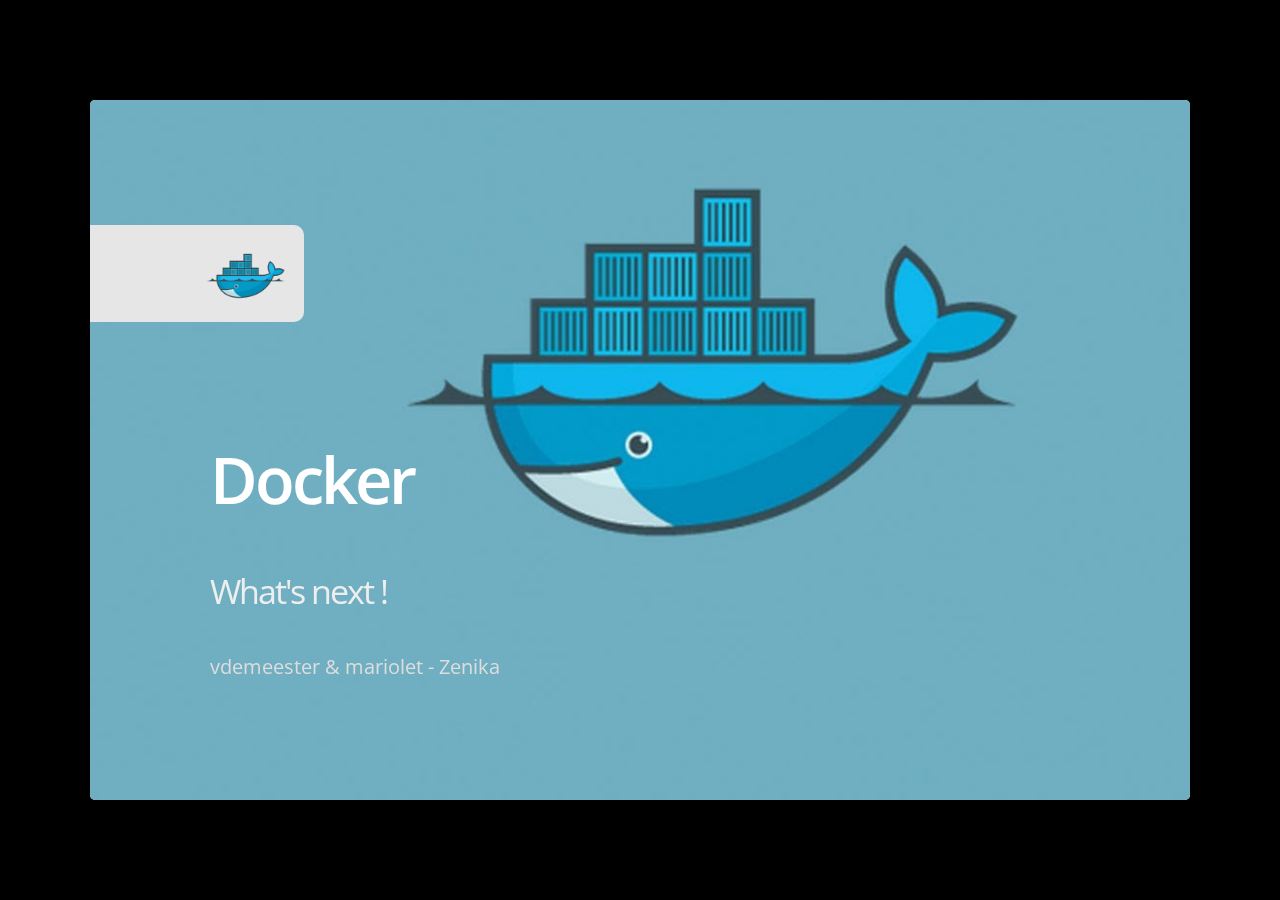
<file: index.html>
<!DOCTYPE html>
<html>
<head>
<title></title>
<!-- 2015-10-11 Sun 10:28 -->
<meta  charset="utf-8" />
<meta  htto-equiv="X-UA-Compatible" content="chrome=1" />
<meta  name="generator" content="Org-mode with org-ioslide" />
<meta  name="author" content="vdemeester &amp; mariolet" />


<!--<meta name="viewport" content="width=device-width, initial-scale=1.0, minimum-scale=1.0">-->
<!--<meta name="viewport" content="width=device-width, initial-scale=1.0">-->
<!--This one seems to work all the time, but really small on ipad-->
<!--<meta name="viewport" content="initial-scale=0.4">-->
<meta name="apple-mobile-web-app-capable" content="yes" />
<link rel="stylesheet" media="all" href="theme/css/default.css" />
<link rel="stylesheet" media="only screen and (max-device-width: 480px)" href="theme/css/phone.css" />
<link rel="stylesheet" media="all" href="theme/css/small-icon.css" />
<base target="_blank"> <!-- This amazingness opens all links in a new tab. -->
<script data-main="js/slides" src="js/require-1.0.8.min.js"></script>

   <script src="js/jquery-1.7.1.min.js" type="text/javascript"></script>

<script src="js/mathjax/MathJax.js?config=TeX-AMS-MML_HTMLorMML,local/local" type="text/javascript"></script>
</head>
<body style="opacity: 0">
<slides class="layout-widescreen">
<slide class="title-slide segue nobackground">
       <aside class="gdbar"><img src="images/docker_icon_trans.png"></aside>
       <!-- The content of this hgroup is replaced programmatically through the slide_config.json. -->
       <hgroup class="auto-fadein">
         <h1 data-config-title><!-- populated from slide_config.json --></h1>
         <h2 data-config-subtitle><!-- populated from slide_config.json --></h2>
         <p data-config-presenter><!-- populated from slide_config.json --></p>
       </hgroup>
    </slide>
  
</slide>
<slide id="sec-0-1"  >
<hgroup class="">
       <h2 class=" ">/Who</h2>
       <h3></h3>
       </hgroup>
<article class="" id="text-0-1">
<span style="text-align: right;float:right; display: block; width: 50%;">Docker maintainer<br/>certified trainer<br><span style="font-size: 2em;">🐳</span></span>


<div id="fig:me-contribs-fun" class="figure">
<p><img src="./images/me-contribs-fun.png" alt="me-contribs-fun.png" />
</p>
</div>


<ul>
<li>I'm a developer, devops, craftsman, factotum — <i>I 💓 &amp; work @Zenika</i>
</li>
<li>I 💓 GNU/Linux, Docker &amp; GNU/Emacs
</li>
<li>I 💓 Free-software !
</li>
<li>I 💓 <b>Java</b>, <b>Go</b>, Python and much more
</li>
<li>And I 💓 unicode, 🚴 &amp; 🚶
</li>
</ul>

<article class="flexbox vcenter">
<p>
🐸
</p>
</article>


</article>

</slide>

</slide>
<slide id="sec-1"  >
<hgroup class="">
       <h2 class=" ">Plan</h2>
       <h3></h3>
       </hgroup>
<article class="" id="text-1">
<ul>
<li>Présentation rapide de Docker
</li>
<li>Écosystème Docker
</li>
<li>Dive into plugins : volumes, network
</li>
<li>Notary &amp; content trust
</li>
<li>Open container foundation &amp; runC
</li>
<li>Docker Services (hub, projet orca, …)
</li>
<li>Windows port
</li>
</ul>

<article class="flexbox vcenter">
<p>
<b>😸 Démo all the thing 😸</b>
</p>
</article>


</article>

</slide>

</slide>
<slide id="sec-2" class=" segue dark quote nobackground" style="background-image: url(nil)">
<aside class="gdbar right bottom"><img src="images/docker_icon_trans.png"></aside><hgroup class="">
       <h2 class=" ">Docker</h2>
       <h3></h3>
       </hgroup>
<article class="flexbox vleft auto-fadein" id="text-2">
<p>
Présentation « express »
</p>


</article>
</slide>
<slide id="sec-2-1"  >
<hgroup class="">
       <h2 class=" ">Quelques chiffres</h2>
       <h3></h3>
       </hgroup>
<article class="" id="text-2-1">
<ul class="build">
<li><b>Quelques dates</b> :
<ul>
<li><b><b>mars 2013 :</b></b> dotCloud rend disponible Docker en Open Source
</li>
<li><b><b>octobre 2013 :</b></b> DotCloud devient Docker Inc.
</li>
<li><b><b>décembre 2013:</b></b> Google Compute Engine supporte Docker
</li>
<li><b><b>avril 2014:</b></b> Amazon Web Service supporte Docker
</li>
<li><b><b>octobre 2014:</b></b> Partnership avec Microsoft
</li>
</ul>
</li>
<li><b>Quelques chiffres</b> :
<ul>
<li>150+ Docker Meetup dans 50 pays
</li>
<li>25,000+ Github stars
</li>
<li>200M+ Docker Engine downloads
</li>
<li>1000+ développeurs de la communauté ont contribué
</li>
</ul>
</li>
</ul>


</article>

</slide>

</slide>
<slide id="sec-2-2"  >
<hgroup class="">
       <h2 class=" ">Définitions</h2>
       <h3></h3>
       </hgroup>
<article class="larger" id="text-2-2">

<blockquote>
<p>
"Docker is an open platform for developers and sysadmins to build, ship, and run distributed applications."
</p>

<p>
<span class='alignright'>&#x2013; docker.com</span><br  />
</p>
</blockquote>

<blockquote>
<p>
"Docker is an open-source project that automates the deployment of applications inside software containers"
</p>

<p>
<span class='alignright'>&#x2013; wikipedia.org</span><br  />
</p>
</blockquote>


</article>

</slide>

</slide>
<slide id="sec-2-3" class="fill white nobackground" style="background-image: url(images/goldengate-containers.jpg)">
<hgroup class="">
       <h2 class="white ">Métaphore</h2>
       <h3></h3>
       </hgroup>
<article class="large" id="text-2-3">

<p>
Le transport de conteneurs
</p>


</article>

</slide>

</slide>
<slide id="sec-2-4"  >
<hgroup class="">
       <h2 class=" ">Architecture</h2>
       <h3></h3>
       </hgroup>
<article class="" id="text-2-4">
<blockquote>
<p>
Standing on the shoulders of giants
</p>
</blockquote>


<div class="figure">
<p><img src="images/vm-vs-docker.png" alt="vm-vs-docker.png" width="550px" style="float: right;" />
</p>
</div>


<div class="figure">
<p><img src="images/docker-isolation-small.png" alt="docker-isolation-small.png" width="400px" />
</p>
</div>

<p>
Quick note : <i>Repeat after me</i> <b>Containers ARE NOT VMs !</b>
</p>


</article>

</slide>

</slide>
<slide id="sec-2-5"  >
<hgroup class="">
       <h2 class=" ">Principales notions</h2>
       <h3></h3>
       </hgroup>
<article class="" id="text-2-5">

<div class="figure">
<p><img src="images/docker-filesystems-multilayer-small.png" alt="docker-filesystems-multilayer-small.png" width="400px" style="float: right;" />
</p>
</div>

<ul>
<li>Registry (<i>Distribution</i>)
<ul>
<li>Dépot d'images
</li>
</ul>
</li>
<li>Images (<i>Construction</i>)
<ul>
<li>Template
</li>
<li>Lecture seule
</li>
</ul>
</li>
<li>Conteneurs (<i>Runtime</i>) :
<ul>
<li>Basé sur une image
</li>
<li>Dispose d'un état
</li>
</ul>
</li>
</ul>


</article>

</slide>

</slide>
<slide id="sec-2-6"  >
<hgroup class="">
       <h2 class=" ">Show the code 😸</h2>
       <h3></h3>
       </hgroup>
<article class="" id="text-2-6">
<div class="org-src-container">

<pre class="prettyprint" data-lang="sh">
# Run an image…
$ docker run -ti --rm ubuntu:14.04 /bin/bash
# … or something more useful
$ docker run -d -p 8080:8080 -p 80:8000 \
         -v $PWD/traefik.toml:/traefik.toml \
         emilevauge/traefik
# … or totaly crazy
$ docker run -d -v /tmp/.X11-unix:/tmp/.X11 \
             -e DISPLAY=unix$DISPLAY \
             # …
             --name spotify vdemeester/spotify
# What is running ?
$ docker ps
</pre>

</div>

<article class="flexbox vcenter">
<p>
<b>Démo 🙆</b>
</p>
</article>


</article>

</slide>

</slide>


</slide>
<slide id="sec-3" class=" segue dark quote nobackground" style="background-image: url(nil)">
<aside class="gdbar right bottom"><img src="images/docker_icon_trans.png"></aside><hgroup class="">
       <h2 class=" ">Écosystème</h2>
       <h3></h3>
       </hgroup>
<article class="flexbox vleft auto-fadein" id="text-3">
<p>
Infos &amp; Updates
</p>


</article>

</slide>
<slide id="sec-3-1"  >
<hgroup class="">
       <h2 class=" ">Ecosystem</h2>
       <h3></h3>
       </hgroup>
<article class="" id="text-3-1">

<div class="figure">
<p><img src="images/animals-august2015.png" alt="animals-august2015.png" width="500px" style="float: right;" />
</p>
</div>

<ul>
<li>Docker Inc.
<ul>
<li>Compose / Libcompose
</li>
<li>Swarm
</li>
<li>Machine / Libmachine
</li>
<li>Notary
</li>
<li>Libnetwork
</li>
</ul>
</li>
<li>Ailleurs
<ul>
<li>Kubernetes (Google)
</li>
<li>Rancher (Rancher)
</li>
<li>Flocker (ClusterHQ)
</li>
<li>…
</li>
</ul>
</li>
</ul>


</article>

</slide>

</slide>
<slide id="sec-3-2"  >
<hgroup class="">
       <h2 class=" ">Compose</h2>
       <h3></h3>
       </hgroup>
<article class="" id="text-3-2">

<div class="figure">
<p><img src="images/logo_compose.png" alt="logo_compose.png" style="float: right;" />
</p>
</div>


<blockquote>
<p>
Compose is a tool for defining and running multi-container
applications with Docker. With Compose, you define a multi-container
application in a single file, then spin your application up in a
single command which does everything that needs to be done to get it
running.
</p>

<p>
<b>Compose is great for development environments, staging servers, and CI.</b>
</p>

<p>
<span class='alignright'>&#x2013; docs.docker.com</span><br  />
</p>
</blockquote>

<ul>
<li><b>Compose</b>
<ul>
<li>Écrit en python
</li>
</ul>
</li>
<li><b>Libcompose</b> est un port de Compose en Go et pour un usage « librairie »
</li>
</ul>


</article>

</slide>

</slide>
<slide id="sec-3-3"  >
<hgroup class="">
       <h2 class=" ">Compose 😸</h2>
       <h3></h3>
       </hgroup>
<article class="" id="text-3-3">
<div class="org-src-container">

<pre class="prettyprint" data-lang="yaml">
web:
    <b>build: .</b>
    command: python app.py
    links:
    - db
    ports:
    - "8000:8000"
db:
    <b>image: postgres</b>
    environment:
    - LANG=C
</pre>

</div>

<p>
Démarrer la « stack »
</p>

<div class="org-src-container">

<pre class="prettyprint" data-lang="sh">
$ docker-compose up
</pre>

</div>


</article>

</slide>

</slide>
<slide id="sec-3-4"  >
<hgroup class="">
       <h2 class=" ">Machine 😸</h2>
       <h3></h3>
       </hgroup>
<article class="" id="text-3-4">

<div class="figure">
<p><img src="images/logo_machine.png" alt="logo_machine.png" width="200px" style="float: right;" />
</p>
</div>

<blockquote>
<p>
Machine lets you create Docker hosts on your computer, on cloud
providers, and inside your own data center. It creates servers,
installs Docker on them, then configures the Docker client to talk to
them.
</p>

<p>
<span class='alignright'>&#x2013; docs.docker.com</span><br  />
</p>
</blockquote>

<ul>
<li>Providers : cloud (aws, azure, …), local (vmware, virtualbox), generic
</li>
<li>Provisionning : current, experimental, …
</li>
</ul>

<div class="org-src-container">

<pre class="prettyprint" data-lang="sh">
$ docker-machine create -d virtualbox \
                 demo
</pre>

</div>

<aside class="note">
  <section>
<p>
demo : provision machine (aws ?) with swarm and run something on it
</p>

  </section>
</aside>


</article>

</slide>

</slide>
<slide id="sec-3-5"  >
<hgroup class="">
       <h2 class=" ">Swarm 😸</h2>
       <h3></h3>
       </hgroup>
<article class="" id="text-3-5">

<div class="figure">
<p><img src="images/logo_swarm.png" alt="logo_swarm.png" width="200px" style="float: right;" />
</p>
</div>

<blockquote>
<p>
Docker Swarm is <b>native clustering</b> for Docker. It turns a pool of Docker hosts into a single, virtual host.
</p>

<p>
<b>Swarm serves the standard Docker API</b>, so any tool which already
communicates with a Docker daemon can use Swarm to transparently scale
to multiple hosts: Dokku, Compose, Krane, Flynn, Deis, DockerUI,
Shipyard, Drone, Jenkins&#x2026; and, of course, the Docker client itself.
</p>

<p>
<span class='alignright'>&#x2013; docs.docker.com</span><br  />
</p>
</blockquote>

<div class="org-src-container">

<pre class="prettyprint" data-lang="sh">
# Manager
$ docker run swarm -H tcp://&lt;swarm_ip:swarm_port&gt; consul://&lt;consul_addr&gt;/&lt;path&gt;
# Nodes
$ docker run swarm join --advertise=&lt;nodeip:2375&gt; consul://&lt;consul_addr&gt;/&lt;path&gt;
</pre>

</div>

<aside class="note">
  <section>
<p>
demo : setup consul and demo using it
</p>

  </section>
</aside>


</article>

</slide>

</slide>
</slide>
<slide id="sec-4" class=" segue dark quote nobackground" style="background-image: url(nil)">
<aside class="gdbar right bottom"><img src="images/docker_icon_trans.png"></aside><hgroup class="">
       <h2 class=" ">Docker plugins</h2>
       <h3></h3>
       </hgroup>
<article class="flexbox vleft auto-fadein" id="text-4">


</article>


</slide>
<slide id="sec-4-1"  >
<hgroup class="">
       <h2 class=" ">Extensions, extensions !</h2>
       <h3></h3>
       </hgroup>
<article class="" id="text-4-1">
<ul>
<li><b>Network plugins</b>, which allow third-party container networking
solutions to connect containers to container networks, making it
easier for containers to talk to each other even if they are running
on different machines.
</li>
<li><b>Volume plugins</b>, which allow third-party container data management
solutions to provide data volumes for containers which operate on
data, such as databases, queues and key-value stores and other
stateful applications that use the filesystem.
</li>
<li>More to come <code>\o/</code>
</li>
</ul>


</article>

</slide>

</slide>
<slide id="sec-4-2"  >
<hgroup class="">
       <h2 class=" ">Volume plugins 😸</h2>
       <h3></h3>
       </hgroup>
<article class="" id="text-4-2">
<ul>
<li>HTTP API : <a href="https://github.com/docker/docker/blob/master/docs/extend/plugins_volume.md">docker/docker doc</a>
<ul>
<li><a href="https://github.com/calavera/dkvolume">dkvolume</a> pour créer des plugins en Go(lang)
</li>
<li>Projets à venir pour d'autres langages
</li>
</ul>
</li>
<li>Examples
<ul>
<li><a href="https://github.com/cpuguy83/docker-kvfs-driver">kvfs</a> : key-value filesystem @calavera
</li>
<li><a href="https://github.com/rancher/convoy">convoy</a> 😸 : plusieurs backend, snapshot/backup/restore support @rancher
</li>
</ul>
</li>
</ul>

<div class="org-src-container">

<pre class="prettyprint" data-lang="sh">
$ docker volume create --driver convoy --name myconvoy
$ docker run -ti --rm -v myconvoy:/vol1 ubuntu touch /vol1/hello
$ docker run -ti --rm -v myconvoy:/vol1 ubuntu ls /vol1
</pre>

</div>

<aside class="note">
  <section>
<p>
demo : choose a volume plugin and demo it (convoy, kv one @calavera) 
</p>
<ul>
<li><a href="https://github.com/cpuguy83/docker-kvfs-driver">https://github.com/cpuguy83/docker-kvfs-driver</a>
</li>
<li><a href="https://github.com/rancher/convoy">https://github.com/rancher/convoy</a>
</li>
</ul>
<p>
demo : simple volume plugin ?
</p>

  </section>
</aside>


</article>

</slide>

</slide>
<slide id="sec-4-3"  >
<hgroup class="">
       <h2 class=" ">Network plugins</h2>
       <h3></h3>
       </hgroup>
<article class="" id="text-4-3">
<blockquote>
<p>
The goal of libnetwork is to deliver a robust Container Network Model
that provides a consistent programming interface and the required
network abstractions for applications.
</p>
</blockquote>

<ul>
<li>Plugins network
<ul>
<li>Built-in : overlay, …
</li>
<li>Channel experimental
</li>
</ul>
</li>
<li>Examples
<ul>
<li><a href="https://github.com/weaveworks/docker-plugin">weave</a>
</li>
<li><a href="https://docs.clusterhq.com/en/1.4.0/labs/docker-plugin.html">flocker</a>
</li>
</ul>
</li>
</ul>


</article>

</slide>

</slide>
<slide id="sec-4-4"  >
<hgroup class="">
       <h2 class=" ">Weave + Flocker 😸</h2>
       <h3></h3>
       </hgroup>
<article class="" id="text-4-4">
<article class="flexbox vcenter">

<div class="figure">
<p><img src="images/docker-plugin-platform-architecture.png" alt="docker-plugin-platform-architecture.png" height="500px;" />
</p>
</div>
</article>


</article>

</slide>

</slide>


</slide>
<slide id="sec-5" class=" segue dark quote nobackground" style="background-image: url(nil)">
<aside class="gdbar right bottom"><img src="images/docker_icon_trans.png"></aside><hgroup class="">
       <h2 class=" ">Notary</h2>
       <h3></h3>
       </hgroup>
<article class="flexbox vleft auto-fadein" id="text-5">

<p>
Trust me !
</p>


</article>

</slide>
<slide id="sec-5-1"  >
<hgroup class="">
       <h2 class=" ">Notary</h2>
       <h3></h3>
       </hgroup>
<article class="" id="text-5-1">
<blockquote>
<p>
The Notary project comprises a server and a client for running and
interacting with trusted collections.
</p>

<p>
Notary aims to <b>make the internet more secure by making it easy for
people to publish and verify content</b>. We often rely on TLS to secure
our communications with a web server which is inherently flawed, as
any compromise of the server enables malicious content to be
substituted for the legitimate content.
</p>

<p>
<span class='alignright'>&#x2013; github.com/docker/notary</span><br  />
</p>
</blockquote>


<ul>
<li>Buts: Survivable Key Compromise, Freshness Guarantees, Configurable
Trust Thresholds, Signing Delegation, Use of Existing Distribution,
Untrusted Mirrors and Transport.
</li>
<li>Basé sur <a href="http://theupdateframework.com/">The Update Framework</a>, architecture client/serveur.
</li>
<li>Indépendant de <code>docker</code>, intégré à la version 1.8.
</li>
</ul>


</article>

</slide>

</slide>
<slide id="sec-5-2"  >
<hgroup class="">
       <h2 class=" ">Integration with docker 😸</h2>
       <h3></h3>
       </hgroup>
<article class="" id="text-5-2">
<ul>
<li>Intégré sous le nom de <a href="http://docs.docker.com/security/trust/content_trust/">Docker Content Trust</a>.
</li>
</ul>

<blockquote>
<p>
Content trust gives you the ability to both verify the integrity and
the publisher of all the data received from a registry over any
channel.
</p>
</blockquote>

<div class="org-src-container">

<pre class="prettyprint" data-lang="sh">
$ export DOCKER_CONTENT_TRUST=1 # enable trust
$ export DOCKER_CONTENT_TRUST_SERVER=https://notaryserver:4443
$ docker pull sandboxregistry:5000/test/trusttest
$ docker push sandboxregistry:5000/test/trusttest:latest
# […]
latest: digest: sha256:1d871dcb16805f0604f10d31260e79c # […]
Signing and pushing trust metadata
# […]
</pre>

</div>

<aside class="note">
  <section>
<p>
demo : trust me something
</p>

  </section>
</aside>


</article>

</slide>

</slide>

</slide>
<slide id="sec-6" class=" segue dark quote nobackground" style="background-image: url(nil)">
<aside class="gdbar right bottom"><img src="images/docker_icon_trans.png"></aside><hgroup class="">
       <h2 class=" ">OCF &amp; runc</h2>
       <h3></h3>
       </hgroup>
<article class="flexbox vleft auto-fadein" id="text-6">

<p>
Standards
</p>


</article>

</slide>
<slide id="sec-6-1"  >
<hgroup class="">
       <h2 class=" ">Open Container Foundation</h2>
       <h3></h3>
       </hgroup>
<article class="" id="text-6-1">
<blockquote>
<p>
The Open Container Initiative is a lightweight, open governance
structure, to be formed under the auspices of the Linux Foundation,
for the express purpose of creating open industry standards around
container formats and runtime.
</p>
</blockquote>

<ul>
<li>Rassurer l'écosystème sur la « main-mise » de Docker Inc. sur le
<i>moteur</i> de conteneurisation
</li>
<li>Fondation piloté par la Linux Foundation
</li>
<li><a href="https://github.com/opencontainers/specs">Specifications</a> et <a href="https://github.com/opencontainers/runc">Implémentation (runc)</a>
<ul>
<li>intégrer docker 1.9 ou après (1.10)
</li>
<li>remplace les <i>exec driver</i>
</li>
</ul>
</li>
</ul>


</article>

</slide>


</slide>
<slide id="sec-6-2"  >
<hgroup class="">
       <h2 class=" ">runc 😸</h2>
       <h3></h3>
       </hgroup>
<article class="" id="text-6-2">
<ul>
<li>Configuration json : <code>config.json</code>, <code>runtime.json</code>
</li>
</ul>

<div class="org-src-container">

<pre class="prettyprint" data-lang="sh">
runc start
/ $ ps
PID   USER     COMMAND
1     daemon   sh
5     daemon   sh
/ $
</pre>

</div>

<ul>
<li>Possible d'utiliser une image docker
</li>
</ul>

<div class="org-src-container">

<pre class="prettyprint" data-lang="sh">
$ docker export $(docker create busybox) &gt; busybox.tar
$ mkdir rootfs &amp;&amp; tar -C rootfs -xf busybox.tar
$ runc spec
$ runc start
</pre>

</div>


</article>

</slide>

</slide>

</slide>
<slide id="sec-7" class=" segue dark quote nobackground" style="background-image: url(nil)">
<aside class="gdbar right bottom"><img src="images/docker_icon_trans.png"></aside><hgroup class="">
       <h2 class=" ">Services</h2>
       <h3></h3>
       </hgroup>
<article class="flexbox vleft auto-fadein" id="text-7">


</article>

</slide>
<slide id="sec-7-1"  >
<hgroup class="">
       <h2 class=" ">Nouveau Docker Hub 😸</h2>
       <h3></h3>
       </hgroup>
<article class="" id="text-7-1">
<p>
Public image registry
</p>

<article class="flexbox vcenter">

<div class="figure">
<p><img src="images/hub.docker.com.png" alt="hub.docker.com.png" width="80%" />
</p>
</div>
</article>


</article>

</slide>

</slide>
<slide id="sec-7-2"  >
<hgroup class="">
       <h2 class=" ">Docker Trusted Registry 😸</h2>
       <h3></h3>
       </hgroup>
<article class="" id="text-7-2">

<div class="figure">
<p><img src="images/dtr.png" alt="dtr.png" width="65%" style="float: right;" />
</p>
</div>

<ul>
<li>Entreprise/private image registry
</li>
<li>Storage backends (S3, ceph, …)
</li>
<li>Advanced Auth.
</li>
<li>Commercial support
</li>
</ul>


</article>

</slide>

</slide>

</slide>
<slide id="sec-8" class=" segue dark quote nobackground" style="background-image: url(nil)">
<aside class="gdbar right bottom"><img src="images/docker_icon_trans.png"></aside><hgroup class="">
       <h2 class=" ">Windows</h2>
       <h3></h3>
       </hgroup>
<article class="flexbox vleft auto-fadein" id="text-8">


</article>

</slide>
<slide id="sec-8-1"  >
<hgroup class="">
       <h2 class=" ">Preview 😸</h2>
       <h3></h3>
       </hgroup>
<article class="" id="text-8-1">
<article class="flexbox vcenter">

<div class="figure">
<p><img src="images/frazelle_notepad.png" alt="frazelle_notepad.png" height="400px;" />
</p>
</div>
</article>


</article>

</slide>

</slide>


</slide>
<slide id="sec-9" class=" thank-you-slide segue nobackground" style="background-image: url(nil)">
<aside class="gdbar right"><img src="images/docker_icon_trans.png"></aside><article class="flexbox vleft auto-fadein" id="text-9">
<h2>
  <p>Thank You 🐸</p>
</h2>
<br>
<p class="auto-fadein" data-config-contact>
</p>
</article>

</slide>
<slide class="backdrop"></slide>
</slides> 
<!--[if IE]>
  <script src="http://ajax.googleapis.com/ajax/libs/chrome-frame/1/CFInstall.min.js"></script>
  <script>CFInstall.check({mode: 'overlay'});</script>
<![endif]-->
</body> 

</html>
</file>
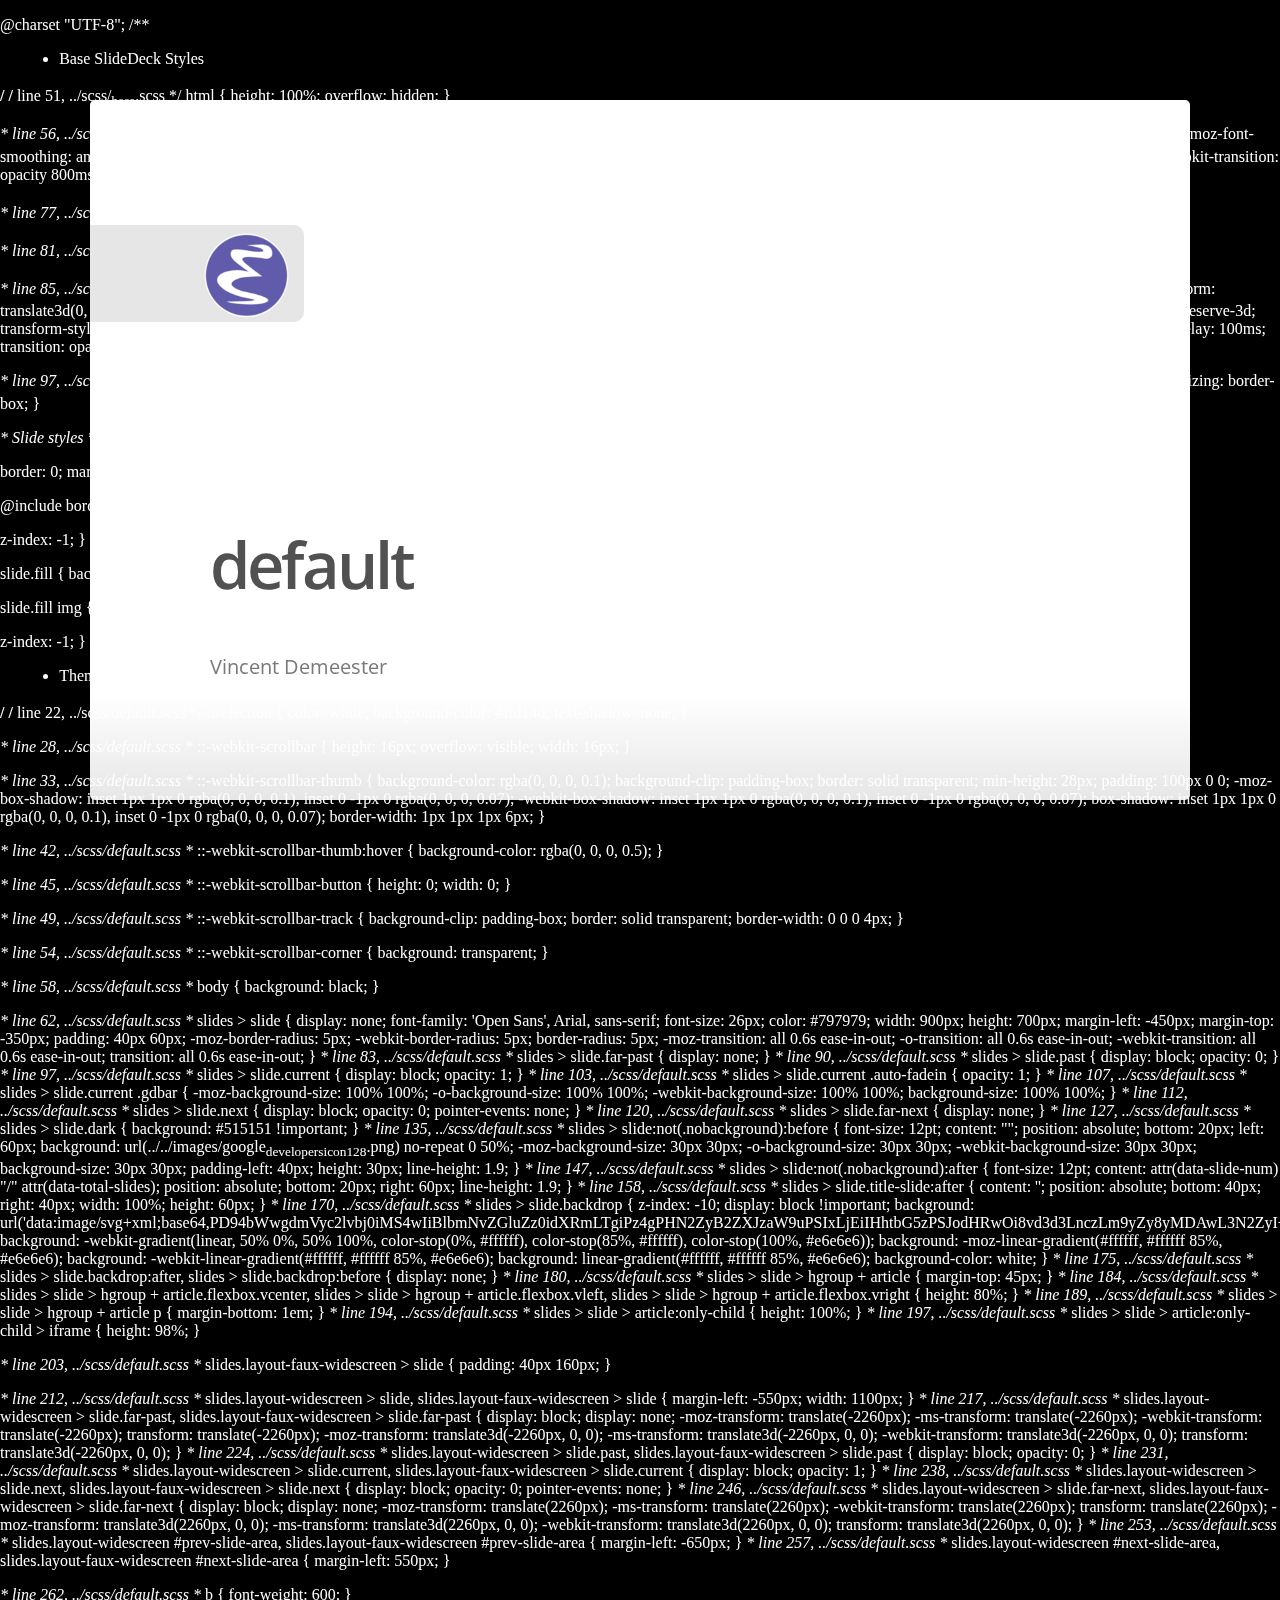
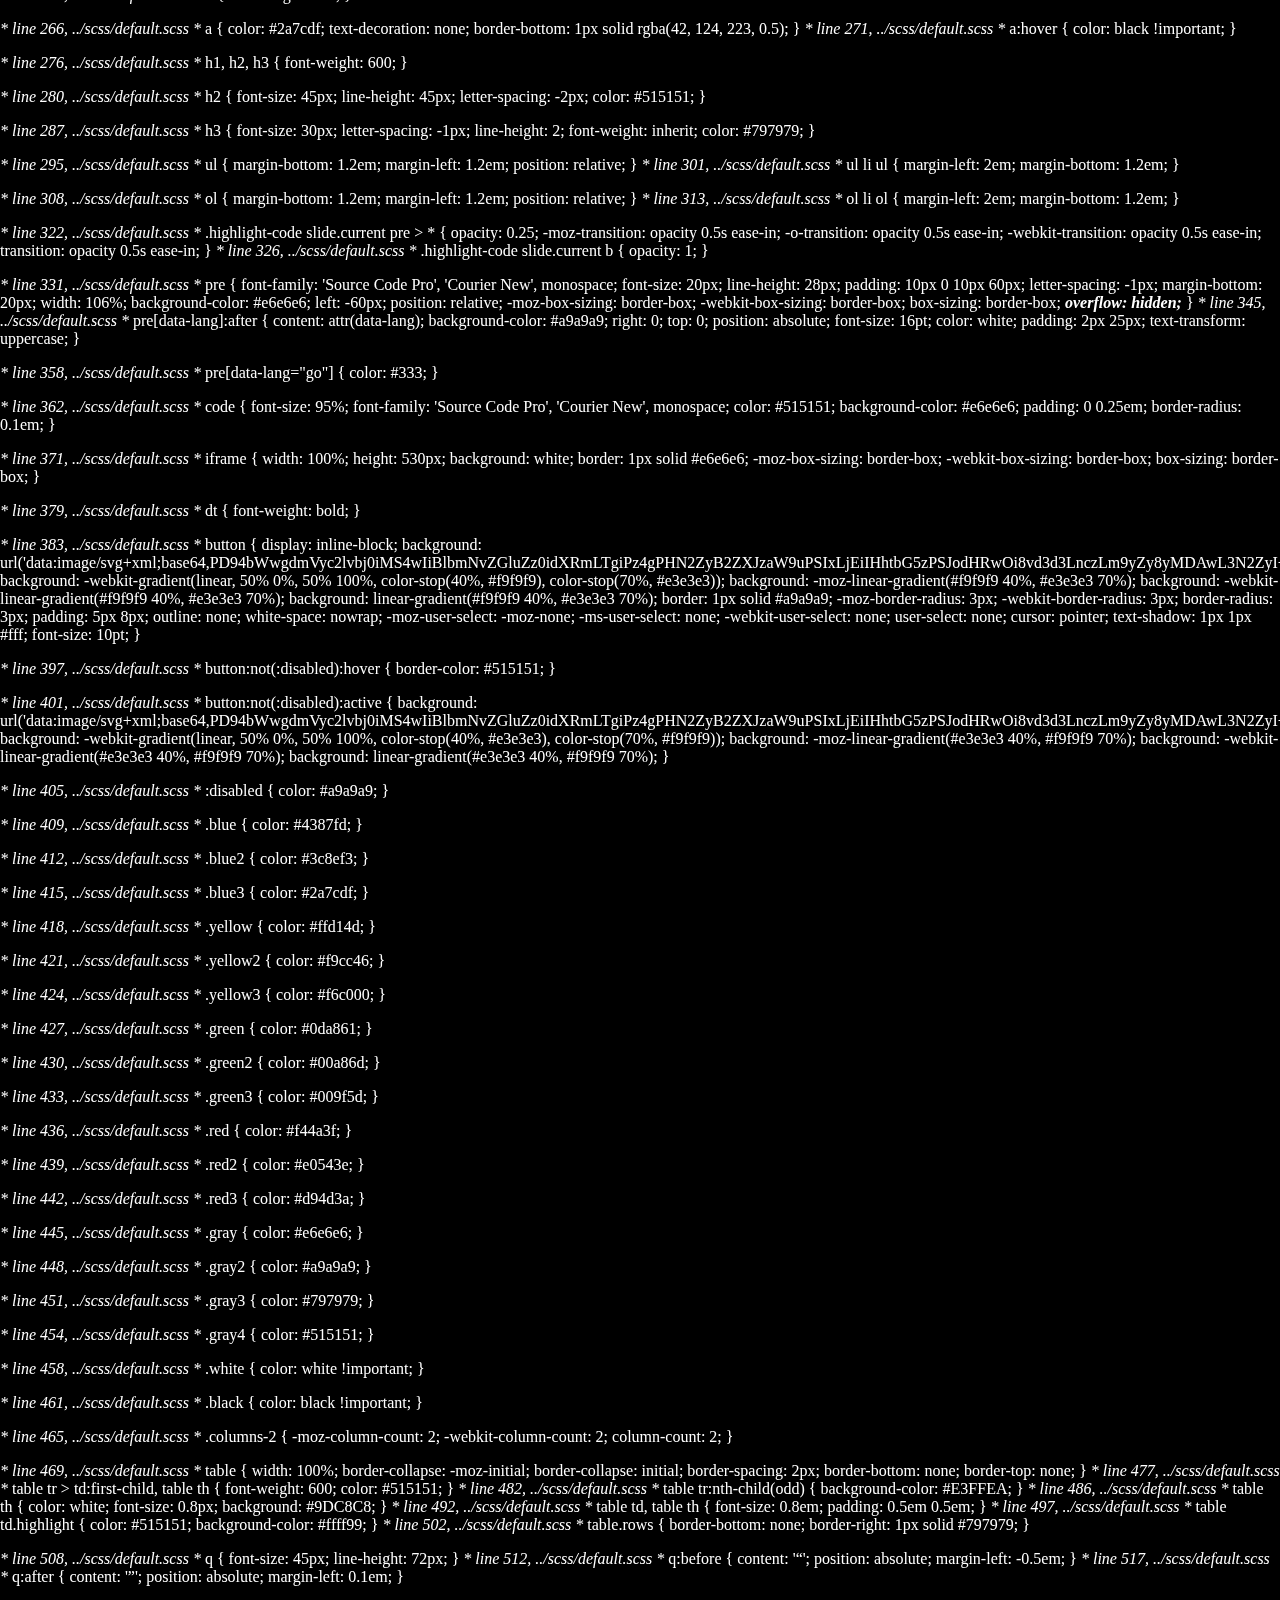
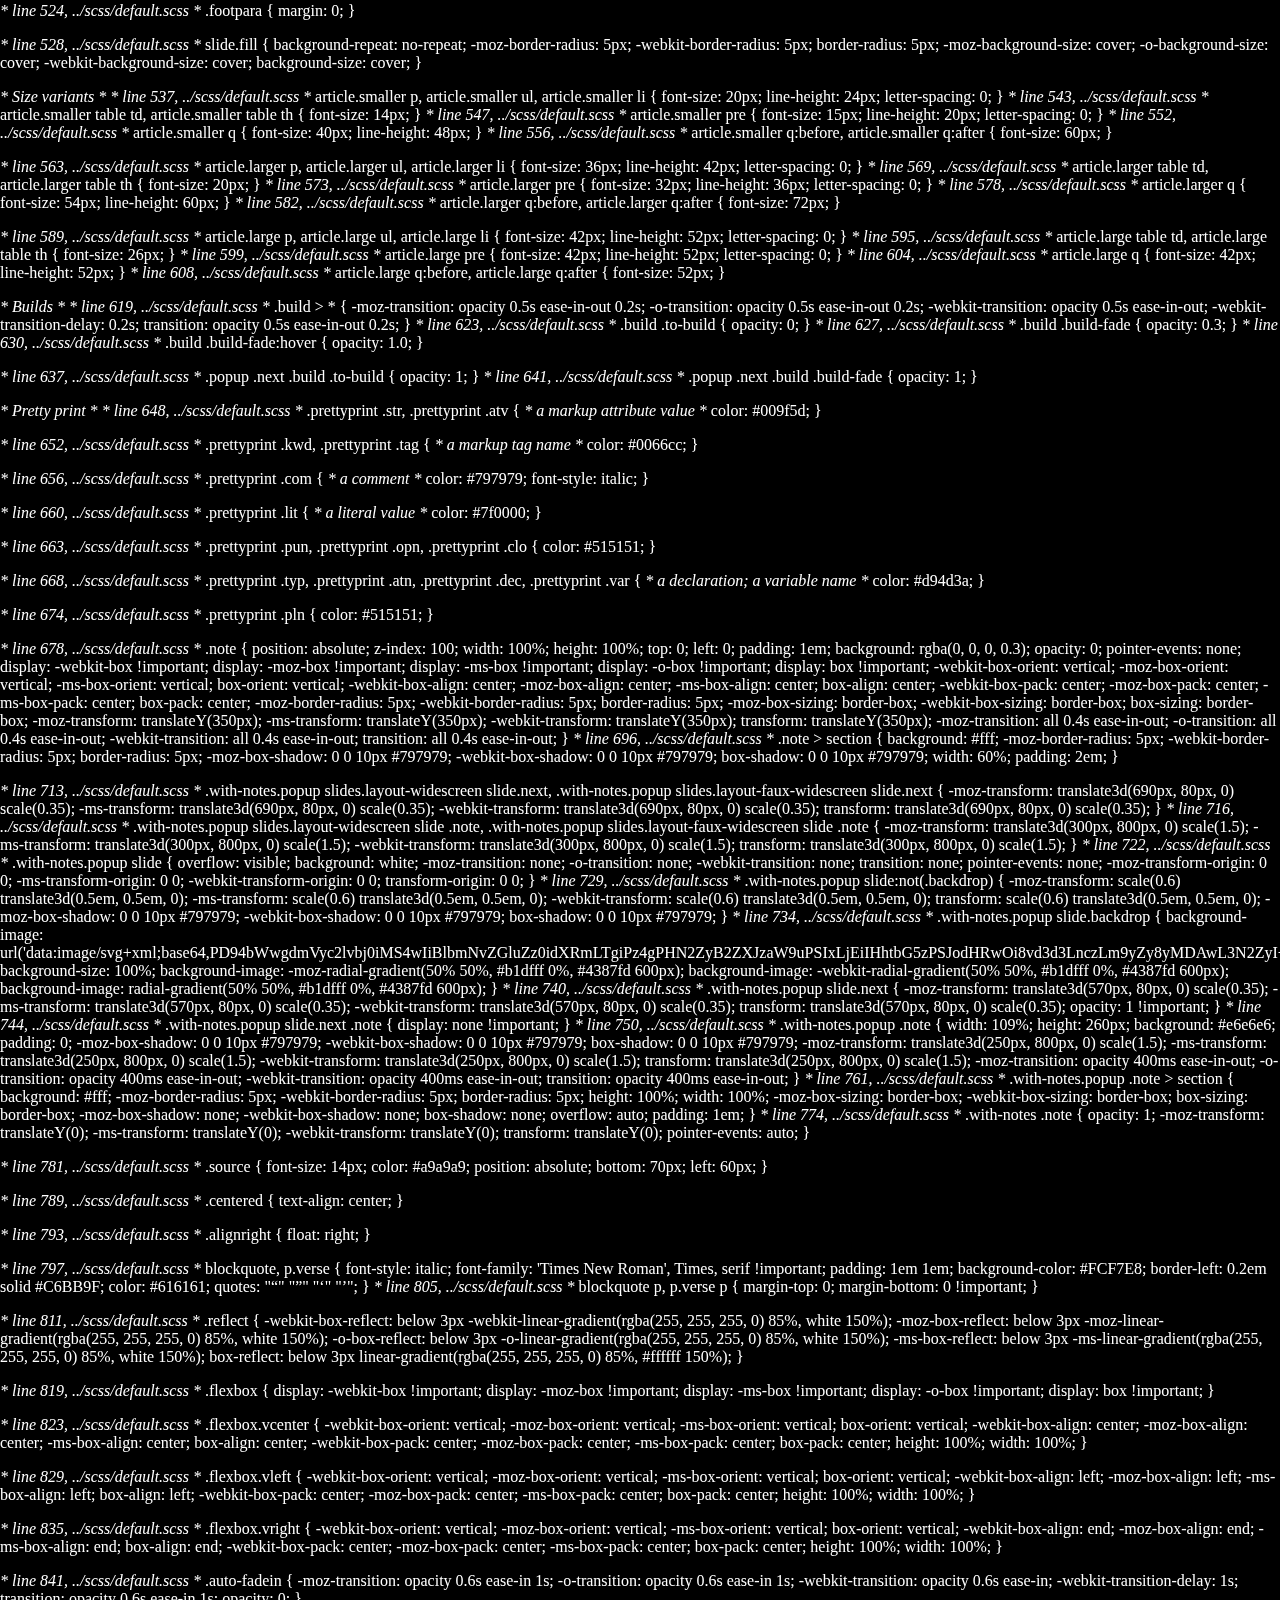
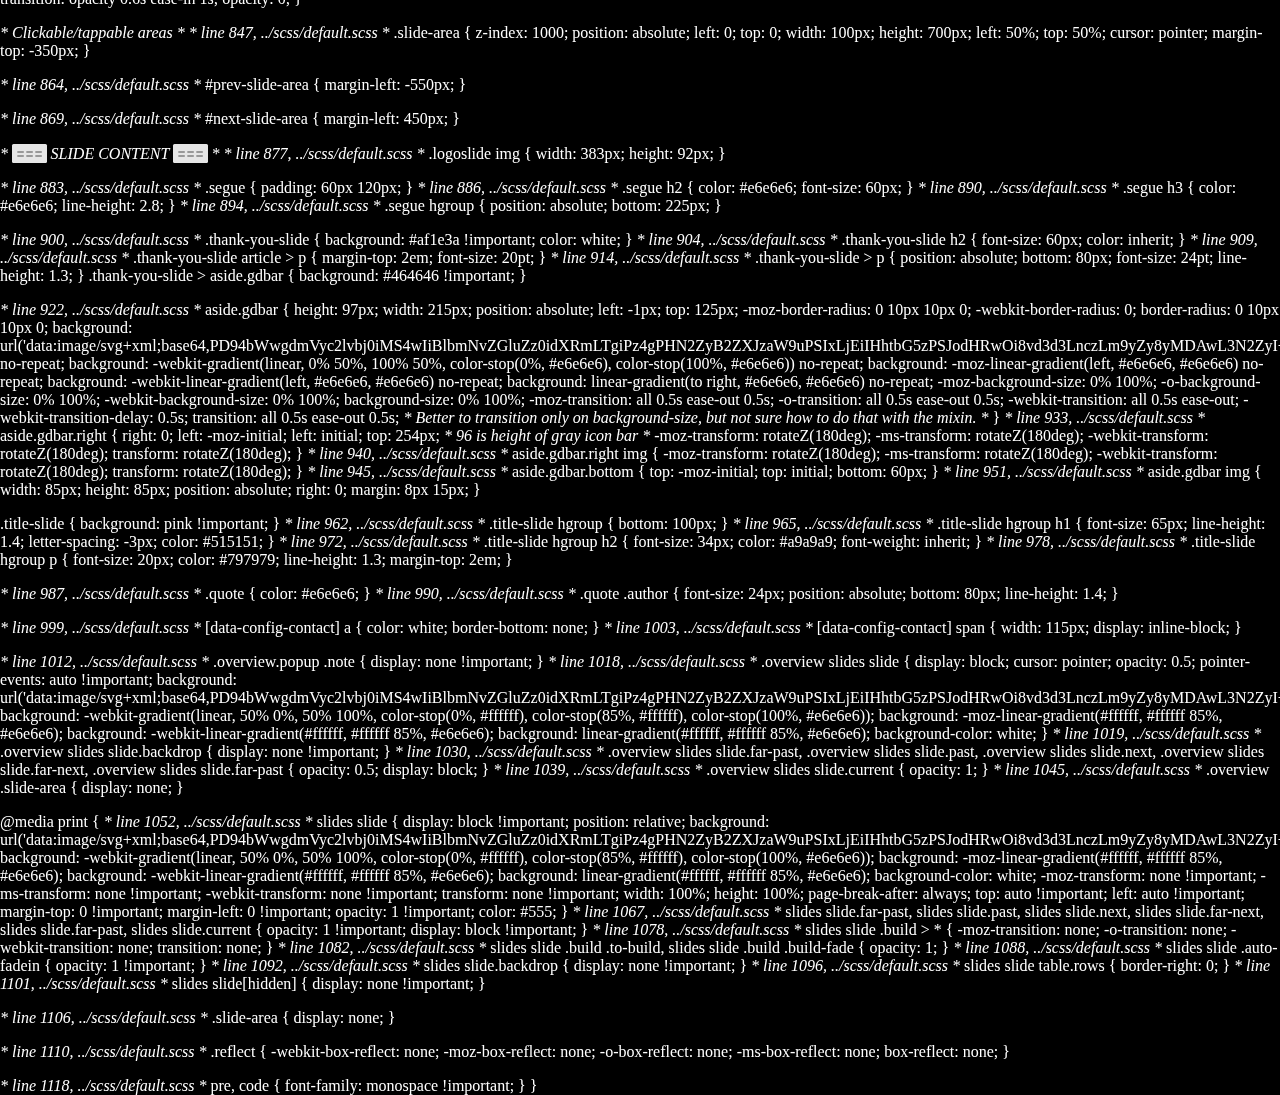
<file: theme/css/default.html>
<!DOCTYPE html>
<html>
<head>
<title></title>
<!-- 2015-09-13 Sun 17:03 -->
<meta  charset="utf-8" />
<meta  htto-equiv="X-UA-Compatible" content="chrome=1" />
<meta  name="generator" content="Org-mode with org-ioslide" />
<meta  name="author" content="Vincent Demeester" />


<!--<meta name="viewport" content="width=device-width, initial-scale=1.0, minimum-scale=1.0">-->
<!--<meta name="viewport" content="width=device-width, initial-scale=1.0">-->
<!--This one seems to work all the time, but really small on ipad-->
<!--<meta name="viewport" content="initial-scale=0.4">-->
<meta name="apple-mobile-web-app-capable" content="yes" />
<link rel="stylesheet" media="all" href="theme/css/default.css" />
<link rel="stylesheet" media="only screen and (max-device-width: 480px)" href="theme/css/phone.css" />
<link rel="stylesheet" media="all" href="theme/css/small-icon.css" />
<base target="_blank"> <!-- This amazingness opens all links in a new tab. -->
<script data-main="js/slides" src="js/require-1.0.8.min.js"></script>

   <script src="js/jquery-1.7.1.min.js" type="text/javascript"></script>

<script src="js/mathjax/MathJax.js?config=TeX-AMS-MML_HTMLorMML,local/local" type="text/javascript"></script>
</head>
<body style="opacity: 0">
<slides class="layout-widescreen">
<slide class="title-slide segue nobackground">
       <aside class="gdbar"><img src="images/emacs-icon.png"></aside>
       <!-- The content of this hgroup is replaced programmatically through the slide_config.json. -->
       <hgroup class="auto-fadein">
         <h1 data-config-title><!-- populated from slide_config.json --></h1>
         <h2 data-config-subtitle><!-- populated from slide_config.json --></h2>
         <p data-config-presenter><!-- populated from slide_config.json --></p>
       </hgroup>
    </slide>
  <p>
@charset "UTF-8";
/**
</p>
<ul>
<li>Base SlideDeck Styles
</li>
</ul>
<p>
 <b>/
/</b> line 51, ../scss/<sub>base</sub>.scss */
html {
  height: 100%;
  overflow: hidden;
}
</p>

<p>
<i>* line 56, ../scss/<sub>base</sub>.scss *</i>
body {
  margin: 0;
  padding: 0;
  opacity: 0;
  height: 100%;
  min-height: 740px;
  width: 100%;
  overflow: hidden;
  color: #fff;
  -webkit-font-smoothing: antialiased;
  -moz-font-smoothing: antialiased;
  -ms-font-smoothing: antialiased;
  -o-font-smoothing: antialiased;
  -moz-transition: opacity 800ms ease-in 100ms;
  -o-transition: opacity 800ms ease-in 100ms;
  -webkit-transition: opacity 800ms ease-in;
  -webkit-transition-delay: 100ms;
  transition: opacity 800ms ease-in 100ms;
}
<i>* line 72, ../scss/<sub>base</sub>.scss *</i>
body.loaded {
  opacity: 1 !important;
}
</p>

<p>
<i>* line 77, ../scss/<sub>base</sub>.scss *</i>
input, button {
  vertical-align: middle;
}
</p>

<p>
<i>* line 81, ../scss/<sub>base</sub>.scss *</i>
slides &gt; slide[hidden] {
  display: none !important;
}
</p>

<p>
<i>* line 85, ../scss/<sub>base</sub>.scss *</i>
slides {
  width: 100%;
  height: 100%;
  position: absolute;
  left: 0;
  top: 0;
  -moz-transform: translate3d(0, 0, 0);
  -ms-transform: translate3d(0, 0, 0);
  -webkit-transform: translate3d(0, 0, 0);
  transform: translate3d(0, 0, 0);
  -moz-perspective: 1000;
  -webkit-perspective: 1000;
  perspective: 1000;
  -moz-transform-style: preserve-3d;
  -webkit-transform-style: preserve-3d;
  transform-style: preserve-3d;
  -moz-transition: opacity 800ms ease-in 100ms;
  -o-transition: opacity 800ms ease-in 100ms;
  -webkit-transition: opacity 800ms ease-in;
  -webkit-transition-delay: 100ms;
  transition: opacity 800ms ease-in 100ms;
}
</p>

<p>
<i>* line 97, ../scss/<sub>base</sub>.scss *</i>
slides &gt; slide {
  display: block;
  position: absolute;
  overflow: hidden;
  left: 50%;
  top: 50%;
  -moz-box-sizing: border-box;
  -webkit-box-sizing: border-box;
  box-sizing: border-box;
}
</p>

<p>
<i>* Slide styles *</i>
/*article.fill iframe {
  position: absolute;
  left: 0;
  top: 0;
  width: 100%;
  height: 100%;
</p>

<p>
border: 0;
margin: 0;
</p>

<p>
@include border-radius(10px);
</p>

<p>
  z-index: -1;
}
</p>

<p>
slide.fill {
  background-repeat: no-repeat;
  @include background-size(cover);
}
</p>

<p>
slide.fill img {
  position: absolute;
  left: 0;
  top: 0;
  min-width: 100%;
  min-height: 100%;
</p>

<p>
  z-index: -1;
}
<b>/
/*</b>
</p>
<ul>
<li>Theme Styles
</li>
</ul>
<p>
 <b>/
/</b> line 22, ../scss/default.scss */
::selection {
  color: white;
  background-color: #ffd14d;
  text-shadow: none;
}
</p>

<p>
<i>* line 28, ../scss/default.scss *</i>
::-webkit-scrollbar {
  height: 16px;
  overflow: visible;
  width: 16px;
}
</p>

<p>
<i>* line 33, ../scss/default.scss *</i>
::-webkit-scrollbar-thumb {
  background-color: rgba(0, 0, 0, 0.1);
  background-clip: padding-box;
  border: solid transparent;
  min-height: 28px;
  padding: 100px 0 0;
  -moz-box-shadow: inset 1px 1px 0 rgba(0, 0, 0, 0.1), inset 0 -1px 0 rgba(0, 0, 0, 0.07);
  -webkit-box-shadow: inset 1px 1px 0 rgba(0, 0, 0, 0.1), inset 0 -1px 0 rgba(0, 0, 0, 0.07);
  box-shadow: inset 1px 1px 0 rgba(0, 0, 0, 0.1), inset 0 -1px 0 rgba(0, 0, 0, 0.07);
  border-width: 1px 1px 1px 6px;
}
</p>

<p>
<i>* line 42, ../scss/default.scss *</i>
::-webkit-scrollbar-thumb:hover {
  background-color: rgba(0, 0, 0, 0.5);
}
</p>

<p>
<i>* line 45, ../scss/default.scss *</i>
::-webkit-scrollbar-button {
  height: 0;
  width: 0;
}
</p>

<p>
<i>* line 49, ../scss/default.scss *</i>
::-webkit-scrollbar-track {
  background-clip: padding-box;
  border: solid transparent;
  border-width: 0 0 0 4px;
}
</p>

<p>
<i>* line 54, ../scss/default.scss *</i>
::-webkit-scrollbar-corner {
  background: transparent;
}
</p>

<p>
<i>* line 58, ../scss/default.scss *</i>
body {
  background: black;
}
</p>

<p>
<i>* line 62, ../scss/default.scss *</i>
slides &gt; slide {
  display: none;
  font-family: 'Open Sans', Arial, sans-serif;
  font-size: 26px;
  color: #797979;
  width: 900px;
  height: 700px;
  margin-left: -450px;
  margin-top: -350px;
  padding: 40px 60px;
  -moz-border-radius: 5px;
  -webkit-border-radius: 5px;
  border-radius: 5px;
  -moz-transition: all 0.6s ease-in-out;
  -o-transition: all 0.6s ease-in-out;
  -webkit-transition: all 0.6s ease-in-out;
  transition: all 0.6s ease-in-out;
}
<i>* line 83, ../scss/default.scss *</i>
slides &gt; slide.far-past {
  display: none;
}
<i>* line 90, ../scss/default.scss *</i>
slides &gt; slide.past {
  display: block;
  opacity: 0;
}
<i>* line 97, ../scss/default.scss *</i>
slides &gt; slide.current {
  display: block;
  opacity: 1;
}
<i>* line 103, ../scss/default.scss *</i>
slides &gt; slide.current .auto-fadein {
  opacity: 1;
}
<i>* line 107, ../scss/default.scss *</i>
slides &gt; slide.current .gdbar {
  -moz-background-size: 100% 100%;
  -o-background-size: 100% 100%;
  -webkit-background-size: 100% 100%;
  background-size: 100% 100%;
}
<i>* line 112, ../scss/default.scss *</i>
slides &gt; slide.next {
  display: block;
  opacity: 0;
  pointer-events: none;
}
<i>* line 120, ../scss/default.scss *</i>
slides &gt; slide.far-next {
  display: none;
}
<i>* line 127, ../scss/default.scss *</i>
slides &gt; slide.dark {
  background: #515151 !important;
}
<i>* line 135, ../scss/default.scss *</i>
slides &gt; slide:not(.nobackground):before {
  font-size: 12pt;
  content: "";
  position: absolute;
  bottom: 20px;
  left: 60px;
  background: url(../../images/google<sub>developers</sub><sub>icon</sub><sub>128</sub>.png) no-repeat 0 50%;
  -moz-background-size: 30px 30px;
  -o-background-size: 30px 30px;
  -webkit-background-size: 30px 30px;
  background-size: 30px 30px;
  padding-left: 40px;
  height: 30px;
  line-height: 1.9;
}
<i>* line 147, ../scss/default.scss *</i>
slides &gt; slide:not(.nobackground):after {
  font-size: 12pt;
  content: attr(data-slide-num) "/" attr(data-total-slides);
  position: absolute;
  bottom: 20px;
  right: 60px;
  line-height: 1.9;
}
<i>* line 158, ../scss/default.scss *</i>
slides &gt; slide.title-slide:after {
  content: '';
  position: absolute;
  bottom: 40px;
  right: 40px;
  width: 100%;
  height: 60px;
}
<i>* line 170, ../scss/default.scss *</i>
slides &gt; slide.backdrop {
  z-index: -10;
  display: block !important;
  background: url('[data-uri]');
  background: -webkit-gradient(linear, 50% 0%, 50% 100%, color-stop(0%, #ffffff), color-stop(85%, #ffffff), color-stop(100%, #e6e6e6));
  background: -moz-linear-gradient(#ffffff, #ffffff 85%, #e6e6e6);
  background: -webkit-linear-gradient(#ffffff, #ffffff 85%, #e6e6e6);
  background: linear-gradient(#ffffff, #ffffff 85%, #e6e6e6);
  background-color: white;
}
<i>* line 175, ../scss/default.scss *</i>
slides &gt; slide.backdrop:after, slides &gt; slide.backdrop:before {
  display: none;
}
<i>* line 180, ../scss/default.scss *</i>
slides &gt; slide &gt; hgroup + article {
  margin-top: 45px;
}
<i>* line 184, ../scss/default.scss *</i>
slides &gt; slide &gt; hgroup + article.flexbox.vcenter, slides &gt; slide &gt; hgroup + article.flexbox.vleft, slides &gt; slide &gt; hgroup + article.flexbox.vright {
  height: 80%;
}
<i>* line 189, ../scss/default.scss *</i>
slides &gt; slide &gt; hgroup + article p {
  margin-bottom: 1em;
}
<i>* line 194, ../scss/default.scss *</i>
slides &gt; slide &gt; article:only-child {
  height: 100%;
}
<i>* line 197, ../scss/default.scss *</i>
slides &gt; slide &gt; article:only-child &gt; iframe {
  height: 98%;
}
</p>

<p>
<i>* line 203, ../scss/default.scss *</i>
slides.layout-faux-widescreen &gt; slide {
  padding: 40px 160px;
}
</p>

<p>
<i>* line 212, ../scss/default.scss *</i>
slides.layout-widescreen &gt; slide,
slides.layout-faux-widescreen &gt; slide {
  margin-left: -550px;
  width: 1100px;
}
<i>* line 217, ../scss/default.scss *</i>
slides.layout-widescreen &gt; slide.far-past,
slides.layout-faux-widescreen &gt; slide.far-past {
  display: block;
  display: none;
  -moz-transform: translate(-2260px);
  -ms-transform: translate(-2260px);
  -webkit-transform: translate(-2260px);
  transform: translate(-2260px);
  -moz-transform: translate3d(-2260px, 0, 0);
  -ms-transform: translate3d(-2260px, 0, 0);
  -webkit-transform: translate3d(-2260px, 0, 0);
  transform: translate3d(-2260px, 0, 0);
}
<i>* line 224, ../scss/default.scss *</i>
slides.layout-widescreen &gt; slide.past,
slides.layout-faux-widescreen &gt; slide.past {
  display: block;
  opacity: 0;
}
<i>* line 231, ../scss/default.scss *</i>
slides.layout-widescreen &gt; slide.current,
slides.layout-faux-widescreen &gt; slide.current {
  display: block;
  opacity: 1;
}
<i>* line 238, ../scss/default.scss *</i>
slides.layout-widescreen &gt; slide.next,
slides.layout-faux-widescreen &gt; slide.next {
  display: block;
  opacity: 0;
  pointer-events: none;
}
<i>* line 246, ../scss/default.scss *</i>
slides.layout-widescreen &gt; slide.far-next,
slides.layout-faux-widescreen &gt; slide.far-next {
  display: block;
  display: none;
  -moz-transform: translate(2260px);
  -ms-transform: translate(2260px);
  -webkit-transform: translate(2260px);
  transform: translate(2260px);
  -moz-transform: translate3d(2260px, 0, 0);
  -ms-transform: translate3d(2260px, 0, 0);
  -webkit-transform: translate3d(2260px, 0, 0);
  transform: translate3d(2260px, 0, 0);
}
<i>* line 253, ../scss/default.scss *</i>
slides.layout-widescreen #prev-slide-area,
slides.layout-faux-widescreen #prev-slide-area {
  margin-left: -650px;
}
<i>* line 257, ../scss/default.scss *</i>
slides.layout-widescreen #next-slide-area,
slides.layout-faux-widescreen #next-slide-area {
  margin-left: 550px;
}
</p>

<p>
<i>* line 262, ../scss/default.scss *</i>
b {
  font-weight: 600;
}
</p>

<p>
<i>* line 266, ../scss/default.scss *</i>
a {
  color: #2a7cdf;
  text-decoration: none;
  border-bottom: 1px solid rgba(42, 124, 223, 0.5);
}
<i>* line 271, ../scss/default.scss *</i>
a:hover {
  color: black !important;
}
</p>

<p>
<i>* line 276, ../scss/default.scss *</i>
h1, h2, h3 {
  font-weight: 600;
}
</p>

<p>
<i>* line 280, ../scss/default.scss *</i>
h2 {
  font-size: 45px;
  line-height: 45px;
  letter-spacing: -2px;
  color: #515151;
}
</p>

<p>
<i>* line 287, ../scss/default.scss *</i>
h3 {
  font-size: 30px;
  letter-spacing: -1px;
  line-height: 2;
  font-weight: inherit;
  color: #797979;
}
</p>

<p>
<i>* line 295, ../scss/default.scss *</i>
ul {
  margin-bottom: 1.2em;
  margin-left: 1.2em;
  position: relative;
}
<i>* line 301, ../scss/default.scss *</i>
ul li ul {
  margin-left: 2em;
  margin-bottom: 1.2em;
}
</p>

<p>
<i>* line 308, ../scss/default.scss *</i>
ol {
  margin-bottom: 1.2em;
  margin-left: 1.2em;
  position: relative;
}
<i>* line 313, ../scss/default.scss *</i>
ol li ol {
  margin-left: 2em;
  margin-bottom: 1.2em;
}
</p>

<p>
<i>* line 322, ../scss/default.scss *</i>
.highlight-code slide.current pre &gt; * {
  opacity: 0.25;
  -moz-transition: opacity 0.5s ease-in;
  -o-transition: opacity 0.5s ease-in;
  -webkit-transition: opacity 0.5s ease-in;
  transition: opacity 0.5s ease-in;
}
<i>* line 326, ../scss/default.scss *</i>
.highlight-code slide.current b {
  opacity: 1;
}
</p>

<p>
<i>* line 331, ../scss/default.scss *</i>
pre {
  font-family: 'Source Code Pro', 'Courier New', monospace;
  font-size: 20px;
  line-height: 28px;
  padding: 10px 0 10px 60px;
  letter-spacing: -1px;
  margin-bottom: 20px;
  width: 106%;
  background-color: #e6e6e6;
  left: -60px;
  position: relative;
  -moz-box-sizing: border-box;
  -webkit-box-sizing: border-box;
  box-sizing: border-box;
  <i><b>overflow: hidden;</b></i>
}
<i>* line 345, ../scss/default.scss *</i>
pre[data-lang]:after {
  content: attr(data-lang);
  background-color: #a9a9a9;
  right: 0;
  top: 0;
  position: absolute;
  font-size: 16pt;
  color: white;
  padding: 2px 25px;
  text-transform: uppercase;
}
</p>

<p>
<i>* line 358, ../scss/default.scss *</i>
pre[data-lang="go"] {
  color: #333;
}
</p>

<p>
<i>* line 362, ../scss/default.scss *</i>
code {
  font-size: 95%;
  font-family: 'Source Code Pro', 'Courier New', monospace;
  color: #515151;
  background-color: #e6e6e6;
  padding: 0 0.25em;
  border-radius: 0.1em;
}
</p>

<p>
<i>* line 371, ../scss/default.scss *</i>
iframe {
  width: 100%;
  height: 530px;
  background: white;
  border: 1px solid #e6e6e6;
  -moz-box-sizing: border-box;
  -webkit-box-sizing: border-box;
  box-sizing: border-box;
}
</p>

<p>
<i>* line 379, ../scss/default.scss *</i>
dt {
  font-weight: bold;
}
</p>

<p>
<i>* line 383, ../scss/default.scss *</i>
button {
  display: inline-block;
  background: url('[data-uri]');
  background: -webkit-gradient(linear, 50% 0%, 50% 100%, color-stop(40%, #f9f9f9), color-stop(70%, #e3e3e3));
  background: -moz-linear-gradient(#f9f9f9 40%, #e3e3e3 70%);
  background: -webkit-linear-gradient(#f9f9f9 40%, #e3e3e3 70%);
  background: linear-gradient(#f9f9f9 40%, #e3e3e3 70%);
  border: 1px solid #a9a9a9;
  -moz-border-radius: 3px;
  -webkit-border-radius: 3px;
  border-radius: 3px;
  padding: 5px 8px;
  outline: none;
  white-space: nowrap;
  -moz-user-select: -moz-none;
  -ms-user-select: none;
  -webkit-user-select: none;
  user-select: none;
  cursor: pointer;
  text-shadow: 1px 1px #fff;
  font-size: 10pt;
}
</p>

<p>
<i>* line 397, ../scss/default.scss *</i>
button:not(:disabled):hover {
  border-color: #515151;
}
</p>

<p>
<i>* line 401, ../scss/default.scss *</i>
button:not(:disabled):active {
  background: url('[data-uri]');
  background: -webkit-gradient(linear, 50% 0%, 50% 100%, color-stop(40%, #e3e3e3), color-stop(70%, #f9f9f9));
  background: -moz-linear-gradient(#e3e3e3 40%, #f9f9f9 70%);
  background: -webkit-linear-gradient(#e3e3e3 40%, #f9f9f9 70%);
  background: linear-gradient(#e3e3e3 40%, #f9f9f9 70%);
}
</p>

<p>
<i>* line 405, ../scss/default.scss *</i>
:disabled {
  color: #a9a9a9;
}
</p>

<p>
<i>* line 409, ../scss/default.scss *</i>
.blue {
  color: #4387fd;
}
</p>

<p>
<i>* line 412, ../scss/default.scss *</i>
.blue2 {
  color: #3c8ef3;
}
</p>

<p>
<i>* line 415, ../scss/default.scss *</i>
.blue3 {
  color: #2a7cdf;
}
</p>

<p>
<i>* line 418, ../scss/default.scss *</i>
.yellow {
  color: #ffd14d;
}
</p>

<p>
<i>* line 421, ../scss/default.scss *</i>
.yellow2 {
  color: #f9cc46;
}
</p>

<p>
<i>* line 424, ../scss/default.scss *</i>
.yellow3 {
  color: #f6c000;
}
</p>

<p>
<i>* line 427, ../scss/default.scss *</i>
.green {
  color: #0da861;
}
</p>

<p>
<i>* line 430, ../scss/default.scss *</i>
.green2 {
  color: #00a86d;
}
</p>

<p>
<i>* line 433, ../scss/default.scss *</i>
.green3 {
  color: #009f5d;
}
</p>

<p>
<i>* line 436, ../scss/default.scss *</i>
.red {
  color: #f44a3f;
}
</p>

<p>
<i>* line 439, ../scss/default.scss *</i>
.red2 {
  color: #e0543e;
}
</p>

<p>
<i>* line 442, ../scss/default.scss *</i>
.red3 {
  color: #d94d3a;
}
</p>

<p>
<i>* line 445, ../scss/default.scss *</i>
.gray {
  color: #e6e6e6;
}
</p>

<p>
<i>* line 448, ../scss/default.scss *</i>
.gray2 {
  color: #a9a9a9;
}
</p>

<p>
<i>* line 451, ../scss/default.scss *</i>
.gray3 {
  color: #797979;
}
</p>

<p>
<i>* line 454, ../scss/default.scss *</i>
.gray4 {
  color: #515151;
}
</p>

<p>
<i>* line 458, ../scss/default.scss *</i>
.white {
  color: white !important;
}
</p>

<p>
<i>* line 461, ../scss/default.scss *</i>
.black {
  color: black !important;
}
</p>

<p>
<i>* line 465, ../scss/default.scss *</i>
.columns-2 {
  -moz-column-count: 2;
  -webkit-column-count: 2;
  column-count: 2;
}
</p>

<p>
<i>* line 469, ../scss/default.scss *</i>
table {
  width: 100%;
  border-collapse: -moz-initial;
  border-collapse: initial;
  border-spacing: 2px;
  border-bottom: none;
  border-top: none;
}
<i>* line 477, ../scss/default.scss *</i>
table tr &gt; td:first-child, table th {
  font-weight: 600;
  color: #515151;
}
<i>* line 482, ../scss/default.scss *</i>
table tr:nth-child(odd) {
  background-color: #E3FFEA;
}
<i>* line 486, ../scss/default.scss *</i>
table th {
  color: white;
  font-size: 0.8px;
  background: #9DC8C8;
}
<i>* line 492, ../scss/default.scss *</i>
table td, table th {
  font-size: 0.8em;
  padding: 0.5em 0.5em;
}
<i>* line 497, ../scss/default.scss *</i>
table td.highlight {
  color: #515151;
  background-color: #ffff99;
}
<i>* line 502, ../scss/default.scss *</i>
table.rows {
  border-bottom: none;
  border-right: 1px solid #797979;
}
</p>

<p>
<i>* line 508, ../scss/default.scss *</i>
q {
  font-size: 45px;
  line-height: 72px;
}
<i>* line 512, ../scss/default.scss *</i>
q:before {
  content: '“';
  position: absolute;
  margin-left: -0.5em;
}
<i>* line 517, ../scss/default.scss *</i>
q:after {
  content: '”';
  position: absolute;
  margin-left: 0.1em;
}
</p>

<p>
<i>* line 524, ../scss/default.scss *</i>
.footpara {
  margin: 0;
}
</p>

<p>
<i>* line 528, ../scss/default.scss *</i>
slide.fill {
  background-repeat: no-repeat;
  -moz-border-radius: 5px;
  -webkit-border-radius: 5px;
  border-radius: 5px;
  -moz-background-size: cover;
  -o-background-size: cover;
  -webkit-background-size: cover;
  background-size: cover;
}
</p>

<p>
<i>* Size variants *</i>
<i>* line 537, ../scss/default.scss *</i>
article.smaller p, article.smaller ul, article.smaller li {
  font-size: 20px;
  line-height: 24px;
  letter-spacing: 0;
}
<i>* line 543, ../scss/default.scss *</i>
article.smaller table td, article.smaller table th {
  font-size: 14px;
}
<i>* line 547, ../scss/default.scss *</i>
article.smaller pre {
  font-size: 15px;
  line-height: 20px;
  letter-spacing: 0;
}
<i>* line 552, ../scss/default.scss *</i>
article.smaller q {
  font-size: 40px;
  line-height: 48px;
}
<i>* line 556, ../scss/default.scss *</i>
article.smaller q:before, article.smaller q:after {
  font-size: 60px;
}
</p>

<p>
<i>* line 563, ../scss/default.scss *</i>
article.larger p, article.larger ul, article.larger li {
  font-size: 36px;
  line-height: 42px;
  letter-spacing: 0;
}
<i>* line 569, ../scss/default.scss *</i>
article.larger table td, article.larger table th {
  font-size: 20px;
}
<i>* line 573, ../scss/default.scss *</i>
article.larger pre {
  font-size: 32px;
  line-height: 36px;
  letter-spacing: 0;
}
<i>* line 578, ../scss/default.scss *</i>
article.larger q {
  font-size: 54px;
  line-height: 60px;
}
<i>* line 582, ../scss/default.scss *</i>
article.larger q:before, article.larger q:after {
  font-size: 72px;
}
</p>

<p>
<i>* line 589, ../scss/default.scss *</i>
article.large p, article.large ul, article.large li {
  font-size: 42px;
  line-height: 52px;
  letter-spacing: 0;
}
<i>* line 595, ../scss/default.scss *</i>
article.large table td, article.large table th {
  font-size: 26px;
}
<i>* line 599, ../scss/default.scss *</i>
article.large pre {
  font-size: 42px;
  line-height: 52px;
  letter-spacing: 0;
}
<i>* line 604, ../scss/default.scss *</i>
article.large q {
  font-size: 42px;
  line-height: 52px;
}
<i>* line 608, ../scss/default.scss *</i>
article.large q:before, article.large q:after {
  font-size: 52px;
}
</p>

<p>
<i>* Builds *</i>
<i>* line 619, ../scss/default.scss *</i>
.build &gt; * {
  -moz-transition: opacity 0.5s ease-in-out 0.2s;
  -o-transition: opacity 0.5s ease-in-out 0.2s;
  -webkit-transition: opacity 0.5s ease-in-out;
  -webkit-transition-delay: 0.2s;
  transition: opacity 0.5s ease-in-out 0.2s;
}
<i>* line 623, ../scss/default.scss *</i>
.build .to-build {
  opacity: 0;
}
<i>* line 627, ../scss/default.scss *</i>
.build .build-fade {
  opacity: 0.3;
}
<i>* line 630, ../scss/default.scss *</i>
.build .build-fade:hover {
  opacity: 1.0;
}
</p>

<p>
<i>* line 637, ../scss/default.scss *</i>
.popup .next .build .to-build {
  opacity: 1;
}
<i>* line 641, ../scss/default.scss *</i>
.popup .next .build .build-fade {
  opacity: 1;
}
</p>

<p>
<i>* Pretty print *</i>
<i>* line 648, ../scss/default.scss *</i>
.prettyprint .str,
.prettyprint .atv {
  <i>* a markup attribute value *</i>
  color: #009f5d;
}
</p>

<p>
<i>* line 652, ../scss/default.scss *</i>
.prettyprint .kwd,
.prettyprint .tag {
  <i>* a markup tag name *</i>
  color: #0066cc;
}
</p>

<p>
<i>* line 656, ../scss/default.scss *</i>
.prettyprint .com {
  <i>* a comment *</i>
  color: #797979;
  font-style: italic;
}
</p>

<p>
<i>* line 660, ../scss/default.scss *</i>
.prettyprint .lit {
  <i>* a literal value *</i>
  color: #7f0000;
}
</p>

<p>
<i>* line 663, ../scss/default.scss *</i>
.prettyprint .pun,
.prettyprint .opn,
.prettyprint .clo {
  color: #515151;
}
</p>

<p>
<i>* line 668, ../scss/default.scss *</i>
.prettyprint .typ,
.prettyprint .atn,
.prettyprint .dec,
.prettyprint .var {
  <i>* a declaration; a variable name *</i>
  color: #d94d3a;
}
</p>

<p>
<i>* line 674, ../scss/default.scss *</i>
.prettyprint .pln {
  color: #515151;
}
</p>

<p>
<i>* line 678, ../scss/default.scss *</i>
.note {
  position: absolute;
  z-index: 100;
  width: 100%;
  height: 100%;
  top: 0;
  left: 0;
  padding: 1em;
  background: rgba(0, 0, 0, 0.3);
  opacity: 0;
  pointer-events: none;
  display: -webkit-box !important;
  display: -moz-box !important;
  display: -ms-box !important;
  display: -o-box !important;
  display: box !important;
  -webkit-box-orient: vertical;
  -moz-box-orient: vertical;
  -ms-box-orient: vertical;
  box-orient: vertical;
  -webkit-box-align: center;
  -moz-box-align: center;
  -ms-box-align: center;
  box-align: center;
  -webkit-box-pack: center;
  -moz-box-pack: center;
  -ms-box-pack: center;
  box-pack: center;
  -moz-border-radius: 5px;
  -webkit-border-radius: 5px;
  border-radius: 5px;
  -moz-box-sizing: border-box;
  -webkit-box-sizing: border-box;
  box-sizing: border-box;
  -moz-transform: translateY(350px);
  -ms-transform: translateY(350px);
  -webkit-transform: translateY(350px);
  transform: translateY(350px);
  -moz-transition: all 0.4s ease-in-out;
  -o-transition: all 0.4s ease-in-out;
  -webkit-transition: all 0.4s ease-in-out;
  transition: all 0.4s ease-in-out;
}
<i>* line 696, ../scss/default.scss *</i>
.note &gt; section {
  background: #fff;
  -moz-border-radius: 5px;
  -webkit-border-radius: 5px;
  border-radius: 5px;
  -moz-box-shadow: 0 0 10px #797979;
  -webkit-box-shadow: 0 0 10px #797979;
  box-shadow: 0 0 10px #797979;
  width: 60%;
  padding: 2em;
}
</p>

<p>
<i>* line 713, ../scss/default.scss *</i>
.with-notes.popup slides.layout-widescreen slide.next,
.with-notes.popup slides.layout-faux-widescreen slide.next {
  -moz-transform: translate3d(690px, 80px, 0) scale(0.35);
  -ms-transform: translate3d(690px, 80px, 0) scale(0.35);
  -webkit-transform: translate3d(690px, 80px, 0) scale(0.35);
  transform: translate3d(690px, 80px, 0) scale(0.35);
}
<i>* line 716, ../scss/default.scss *</i>
.with-notes.popup slides.layout-widescreen slide .note,
.with-notes.popup slides.layout-faux-widescreen slide .note {
  -moz-transform: translate3d(300px, 800px, 0) scale(1.5);
  -ms-transform: translate3d(300px, 800px, 0) scale(1.5);
  -webkit-transform: translate3d(300px, 800px, 0) scale(1.5);
  transform: translate3d(300px, 800px, 0) scale(1.5);
}
<i>* line 722, ../scss/default.scss *</i>
.with-notes.popup slide {
  overflow: visible;
  background: white;
  -moz-transition: none;
  -o-transition: none;
  -webkit-transition: none;
  transition: none;
  pointer-events: none;
  -moz-transform-origin: 0 0;
  -ms-transform-origin: 0 0;
  -webkit-transform-origin: 0 0;
  transform-origin: 0 0;
}
<i>* line 729, ../scss/default.scss *</i>
.with-notes.popup slide:not(.backdrop) {
  -moz-transform: scale(0.6) translate3d(0.5em, 0.5em, 0);
  -ms-transform: scale(0.6) translate3d(0.5em, 0.5em, 0);
  -webkit-transform: scale(0.6) translate3d(0.5em, 0.5em, 0);
  transform: scale(0.6) translate3d(0.5em, 0.5em, 0);
  -moz-box-shadow: 0 0 10px #797979;
  -webkit-box-shadow: 0 0 10px #797979;
  box-shadow: 0 0 10px #797979;
}
<i>* line 734, ../scss/default.scss *</i>
.with-notes.popup slide.backdrop {
  background-image: url('[data-uri]');
  background-size: 100%;
  background-image: -moz-radial-gradient(50% 50%, #b1dfff 0%, #4387fd 600px);
  background-image: -webkit-radial-gradient(50% 50%, #b1dfff 0%, #4387fd 600px);
  background-image: radial-gradient(50% 50%, #b1dfff 0%, #4387fd 600px);
}
<i>* line 740, ../scss/default.scss *</i>
.with-notes.popup slide.next {
  -moz-transform: translate3d(570px, 80px, 0) scale(0.35);
  -ms-transform: translate3d(570px, 80px, 0) scale(0.35);
  -webkit-transform: translate3d(570px, 80px, 0) scale(0.35);
  transform: translate3d(570px, 80px, 0) scale(0.35);
  opacity: 1 !important;
}
<i>* line 744, ../scss/default.scss *</i>
.with-notes.popup slide.next .note {
  display: none !important;
}
<i>* line 750, ../scss/default.scss *</i>
.with-notes.popup .note {
  width: 109%;
  height: 260px;
  background: #e6e6e6;
  padding: 0;
  -moz-box-shadow: 0 0 10px #797979;
  -webkit-box-shadow: 0 0 10px #797979;
  box-shadow: 0 0 10px #797979;
  -moz-transform: translate3d(250px, 800px, 0) scale(1.5);
  -ms-transform: translate3d(250px, 800px, 0) scale(1.5);
  -webkit-transform: translate3d(250px, 800px, 0) scale(1.5);
  transform: translate3d(250px, 800px, 0) scale(1.5);
  -moz-transition: opacity 400ms ease-in-out;
  -o-transition: opacity 400ms ease-in-out;
  -webkit-transition: opacity 400ms ease-in-out;
  transition: opacity 400ms ease-in-out;
}
<i>* line 761, ../scss/default.scss *</i>
.with-notes.popup .note &gt; section {
  background: #fff;
  -moz-border-radius: 5px;
  -webkit-border-radius: 5px;
  border-radius: 5px;
  height: 100%;
  width: 100%;
  -moz-box-sizing: border-box;
  -webkit-box-sizing: border-box;
  box-sizing: border-box;
  -moz-box-shadow: none;
  -webkit-box-shadow: none;
  box-shadow: none;
  overflow: auto;
  padding: 1em;
}
<i>* line 774, ../scss/default.scss *</i>
.with-notes .note {
  opacity: 1;
  -moz-transform: translateY(0);
  -ms-transform: translateY(0);
  -webkit-transform: translateY(0);
  transform: translateY(0);
  pointer-events: auto;
}
</p>

<p>
<i>* line 781, ../scss/default.scss *</i>
.source {
  font-size: 14px;
  color: #a9a9a9;
  position: absolute;
  bottom: 70px;
  left: 60px;
}
</p>

<p>
<i>* line 789, ../scss/default.scss *</i>
.centered {
  text-align: center;
}
</p>

<p>
<i>* line 793, ../scss/default.scss *</i>
.alignright {
  float: right;
}
</p>

<p>
<i>* line 797, ../scss/default.scss *</i>
blockquote, p.verse {
  font-style: italic;
  font-family: 'Times New Roman', Times, serif !important;
  padding: 1em 1em;
  background-color: #FCF7E8;
  border-left: 0.2em solid #C6BB9F;
  color: #616161;
  quotes: "“" "”" "‘" "’";
}
<i>* line 805, ../scss/default.scss *</i>
blockquote p, p.verse p {
  margin-top: 0;
  margin-bottom: 0 !important;
}
</p>

<p>
<i>* line 811, ../scss/default.scss *</i>
.reflect {
  -webkit-box-reflect: below 3px -webkit-linear-gradient(rgba(255, 255, 255, 0) 85%, white 150%);
  -moz-box-reflect: below 3px -moz-linear-gradient(rgba(255, 255, 255, 0) 85%, white 150%);
  -o-box-reflect: below 3px -o-linear-gradient(rgba(255, 255, 255, 0) 85%, white 150%);
  -ms-box-reflect: below 3px -ms-linear-gradient(rgba(255, 255, 255, 0) 85%, white 150%);
  box-reflect: below 3px linear-gradient(rgba(255, 255, 255, 0) 85%, #ffffff 150%);
}
</p>

<p>
<i>* line 819, ../scss/default.scss *</i>
.flexbox {
  display: -webkit-box !important;
  display: -moz-box !important;
  display: -ms-box !important;
  display: -o-box !important;
  display: box !important;
}
</p>

<p>
<i>* line 823, ../scss/default.scss *</i>
.flexbox.vcenter {
  -webkit-box-orient: vertical;
  -moz-box-orient: vertical;
  -ms-box-orient: vertical;
  box-orient: vertical;
  -webkit-box-align: center;
  -moz-box-align: center;
  -ms-box-align: center;
  box-align: center;
  -webkit-box-pack: center;
  -moz-box-pack: center;
  -ms-box-pack: center;
  box-pack: center;
  height: 100%;
  width: 100%;
}
</p>

<p>
<i>* line 829, ../scss/default.scss *</i>
.flexbox.vleft {
  -webkit-box-orient: vertical;
  -moz-box-orient: vertical;
  -ms-box-orient: vertical;
  box-orient: vertical;
  -webkit-box-align: left;
  -moz-box-align: left;
  -ms-box-align: left;
  box-align: left;
  -webkit-box-pack: center;
  -moz-box-pack: center;
  -ms-box-pack: center;
  box-pack: center;
  height: 100%;
  width: 100%;
}
</p>

<p>
<i>* line 835, ../scss/default.scss *</i>
.flexbox.vright {
  -webkit-box-orient: vertical;
  -moz-box-orient: vertical;
  -ms-box-orient: vertical;
  box-orient: vertical;
  -webkit-box-align: end;
  -moz-box-align: end;
  -ms-box-align: end;
  box-align: end;
  -webkit-box-pack: center;
  -moz-box-pack: center;
  -ms-box-pack: center;
  box-pack: center;
  height: 100%;
  width: 100%;
}
</p>

<p>
<i>* line 841, ../scss/default.scss *</i>
.auto-fadein {
  -moz-transition: opacity 0.6s ease-in 1s;
  -o-transition: opacity 0.6s ease-in 1s;
  -webkit-transition: opacity 0.6s ease-in;
  -webkit-transition-delay: 1s;
  transition: opacity 0.6s ease-in 1s;
  opacity: 0;
}
</p>

<p>
<i>* Clickable/tappable areas *</i>
<i>* line 847, ../scss/default.scss *</i>
.slide-area {
  z-index: 1000;
  position: absolute;
  left: 0;
  top: 0;
  width: 100px;
  height: 700px;
  left: 50%;
  top: 50%;
  cursor: pointer;
  margin-top: -350px;
}
</p>

<p>
<i>* line 864, ../scss/default.scss *</i>
#prev-slide-area {
  margin-left: -550px;
}
</p>

<p>
<i>* line 869, ../scss/default.scss *</i>
#next-slide-area {
  margin-left: 450px;
}
</p>

<p>
<i>* <code>===</code> SLIDE CONTENT <code>===</code> *</i>
<i>* line 877, ../scss/default.scss *</i>
.logoslide img {
  width: 383px;
  height: 92px;
}
</p>

<p>
<i>* line 883, ../scss/default.scss *</i>
.segue {
  padding: 60px 120px;
}
<i>* line 886, ../scss/default.scss *</i>
.segue h2 {
  color: #e6e6e6;
  font-size: 60px;
}
<i>* line 890, ../scss/default.scss *</i>
.segue h3 {
  color: #e6e6e6;
  line-height: 2.8;
}
<i>* line 894, ../scss/default.scss *</i>
.segue hgroup {
  position: absolute;
  bottom: 225px;
}
</p>

<p>
<i>* line 900, ../scss/default.scss *</i>
.thank-you-slide {
  background: #af1e3a !important;
  color: white;
}
<i>* line 904, ../scss/default.scss *</i>
.thank-you-slide h2 {
  font-size: 60px;
  color: inherit;
}
<i>* line 909, ../scss/default.scss *</i>
.thank-you-slide article &gt; p {
  margin-top: 2em;
  font-size: 20pt;
}
<i>* line 914, ../scss/default.scss *</i>
.thank-you-slide &gt; p {
  position: absolute;
  bottom: 80px;
  font-size: 24pt;
  line-height: 1.3;
}
.thank-you-slide &gt; aside.gdbar {
    background: #464646 !important;
}
</p>

<p>
<i>* line 922, ../scss/default.scss *</i>
aside.gdbar {
  height: 97px;
  width: 215px;
  position: absolute;
  left: -1px;
  top: 125px;
  -moz-border-radius: 0 10px 10px 0;
  -webkit-border-radius: 0;
  border-radius: 0 10px 10px 0;
  background: url('[data-uri]') no-repeat;
  background: -webkit-gradient(linear, 0% 50%, 100% 50%, color-stop(0%, #e6e6e6), color-stop(100%, #e6e6e6)) no-repeat;
  background: -moz-linear-gradient(left, #e6e6e6, #e6e6e6) no-repeat;
  background: -webkit-linear-gradient(left, #e6e6e6, #e6e6e6) no-repeat;
  background: linear-gradient(to right, #e6e6e6, #e6e6e6) no-repeat;
  -moz-background-size: 0% 100%;
  -o-background-size: 0% 100%;
  -webkit-background-size: 0% 100%;
  background-size: 0% 100%;
  -moz-transition: all 0.5s ease-out 0.5s;
  -o-transition: all 0.5s ease-out 0.5s;
  -webkit-transition: all 0.5s ease-out;
  -webkit-transition-delay: 0.5s;
  transition: all 0.5s ease-out 0.5s;
  <i>* Better to transition only on background-size, but not sure how to do that with the mixin. *</i>
}
<i>* line 933, ../scss/default.scss *</i>
aside.gdbar.right {
  right: 0;
  left: -moz-initial;
  left: initial;
  top: 254px;
  <i>* 96 is height of gray icon bar *</i>
  -moz-transform: rotateZ(180deg);
  -ms-transform: rotateZ(180deg);
  -webkit-transform: rotateZ(180deg);
  transform: rotateZ(180deg);
}
<i>* line 940, ../scss/default.scss *</i>
aside.gdbar.right img {
  -moz-transform: rotateZ(180deg);
  -ms-transform: rotateZ(180deg);
  -webkit-transform: rotateZ(180deg);
  transform: rotateZ(180deg);
}
<i>* line 945, ../scss/default.scss *</i>
aside.gdbar.bottom {
  top: -moz-initial;
  top: initial;
  bottom: 60px;
}
<i>* line 951, ../scss/default.scss *</i>
aside.gdbar img {
  width: 85px;
  height: 85px;
  position: absolute;
  right: 0;
  margin: 8px 15px;
}
</p>

<p>
.title-slide {
    background: pink !important;
}
<i>* line 962, ../scss/default.scss *</i>
.title-slide hgroup {
  bottom: 100px;
}
<i>* line 965, ../scss/default.scss *</i>
.title-slide hgroup h1 {
  font-size: 65px;
  line-height: 1.4;
  letter-spacing: -3px;
  color: #515151;
}
<i>* line 972, ../scss/default.scss *</i>
.title-slide hgroup h2 {
  font-size: 34px;
  color: #a9a9a9;
  font-weight: inherit;
}
<i>* line 978, ../scss/default.scss *</i>
.title-slide hgroup p {
  font-size: 20px;
  color: #797979;
  line-height: 1.3;
  margin-top: 2em;
}
</p>

<p>
<i>* line 987, ../scss/default.scss *</i>
.quote {
  color: #e6e6e6;
}
<i>* line 990, ../scss/default.scss *</i>
.quote .author {
  font-size: 24px;
  position: absolute;
  bottom: 80px;
  line-height: 1.4;
}
</p>

<p>
<i>* line 999, ../scss/default.scss *</i>
[data-config-contact] a {
  color: white;
  border-bottom: none;
}
<i>* line 1003, ../scss/default.scss *</i>
[data-config-contact] span {
  width: 115px;
  display: inline-block;
}
</p>

<p>
<i>* line 1012, ../scss/default.scss *</i>
.overview.popup .note {
  display: none !important;
}
<i>* line 1018, ../scss/default.scss *</i>
.overview slides slide {
  display: block;
  cursor: pointer;
  opacity: 0.5;
  pointer-events: auto !important;
  background: url('[data-uri]');
  background: -webkit-gradient(linear, 50% 0%, 50% 100%, color-stop(0%, #ffffff), color-stop(85%, #ffffff), color-stop(100%, #e6e6e6));
  background: -moz-linear-gradient(#ffffff, #ffffff 85%, #e6e6e6);
  background: -webkit-linear-gradient(#ffffff, #ffffff 85%, #e6e6e6);
  background: linear-gradient(#ffffff, #ffffff 85%, #e6e6e6);
  background-color: white;
}
<i>* line 1019, ../scss/default.scss *</i>
.overview slides slide.backdrop {
  display: none !important;
}
<i>* line 1030, ../scss/default.scss *</i>
.overview slides slide.far-past, .overview slides slide.past, .overview slides slide.next, .overview slides slide.far-next, .overview slides slide.far-past {
  opacity: 0.5;
  display: block;
}
<i>* line 1039, ../scss/default.scss *</i>
.overview slides slide.current {
  opacity: 1;
}
<i>* line 1045, ../scss/default.scss *</i>
.overview .slide-area {
  display: none;
}
</p>

<p>
@media print {
  <i>* line 1052, ../scss/default.scss *</i>
  slides slide {
    display: block !important;
    position: relative;
    background: url('[data-uri]');
    background: -webkit-gradient(linear, 50% 0%, 50% 100%, color-stop(0%, #ffffff), color-stop(85%, #ffffff), color-stop(100%, #e6e6e6));
    background: -moz-linear-gradient(#ffffff, #ffffff 85%, #e6e6e6);
    background: -webkit-linear-gradient(#ffffff, #ffffff 85%, #e6e6e6);
    background: linear-gradient(#ffffff, #ffffff 85%, #e6e6e6);
    background-color: white;
    -moz-transform: none !important;
    -ms-transform: none !important;
    -webkit-transform: none !important;
    transform: none !important;
    width: 100%;
    height: 100%;
    page-break-after: always;
    top: auto !important;
    left: auto !important;
    margin-top: 0 !important;
    margin-left: 0 !important;
    opacity: 1 !important;
    color: #555;
  }
  <i>* line 1067, ../scss/default.scss *</i>
  slides slide.far-past, slides slide.past, slides slide.next, slides slide.far-next, slides slide.far-past, slides slide.current {
    opacity: 1 !important;
    display: block !important;
  }
  <i>* line 1078, ../scss/default.scss *</i>
  slides slide .build &gt; * {
    -moz-transition: none;
    -o-transition: none;
    -webkit-transition: none;
    transition: none;
  }
  <i>* line 1082, ../scss/default.scss *</i>
  slides slide .build .to-build,
  slides slide .build .build-fade {
    opacity: 1;
  }
  <i>* line 1088, ../scss/default.scss *</i>
  slides slide .auto-fadein {
    opacity: 1 !important;
  }
  <i>* line 1092, ../scss/default.scss *</i>
  slides slide.backdrop {
    display: none !important;
  }
  <i>* line 1096, ../scss/default.scss *</i>
  slides slide table.rows {
    border-right: 0;
  }
  <i>* line 1101, ../scss/default.scss *</i>
  slides slide[hidden] {
    display: none !important;
  }
</p>

<p>
<i>* line 1106, ../scss/default.scss *</i>
.slide-area {
  display: none;
}
</p>

<p>
<i>* line 1110, ../scss/default.scss *</i>
.reflect {
  -webkit-box-reflect: none;
  -moz-box-reflect: none;
  -o-box-reflect: none;
  -ms-box-reflect: none;
  box-reflect: none;
}
</p>

<p>
  <i>* line 1118, ../scss/default.scss *</i>
  pre, code {
    font-family: monospace !important;
  }
}
</p>
<slide class="backdrop"></slide>
</slides> 
<!--[if IE]>
  <script src="http://ajax.googleapis.com/ajax/libs/chrome-frame/1/CFInstall.min.js"></script>
  <script>CFInstall.check({mode: 'overlay'});</script>
<![endif]-->
</body> 

</html>
</file>
<file: theme/css/default.css>
@charset "UTF-8";
/**
 * Base SlideDeck Styles
 */
/* line 51, ../scss/_base.scss */
html {
  height: 100%;
  overflow: hidden;
}

/* line 56, ../scss/_base.scss */
body {
  margin: 0;
  padding: 0;
  opacity: 0;
  height: 100%;
  min-height: 740px;
  width: 100%;
  overflow: hidden;
  color: #fff;
  -webkit-font-smoothing: antialiased;
  -moz-font-smoothing: antialiased;
  -ms-font-smoothing: antialiased;
  -o-font-smoothing: antialiased;
  -moz-transition: opacity 800ms ease-in 100ms;
  -o-transition: opacity 800ms ease-in 100ms;
  -webkit-transition: opacity 800ms ease-in;
  -webkit-transition-delay: 100ms;
  transition: opacity 800ms ease-in 100ms;
}
/* line 72, ../scss/_base.scss */
body.loaded {
  opacity: 1 !important;
}

/* line 77, ../scss/_base.scss */
input, button {
  vertical-align: middle;
}

/* line 81, ../scss/_base.scss */
slides > slide[hidden] {
  display: none !important;
}

/* line 85, ../scss/_base.scss */
slides {
  width: 100%;
  height: 100%;
  position: absolute;
  left: 0;
  top: 0;
  -moz-transform: translate3d(0, 0, 0);
  -ms-transform: translate3d(0, 0, 0);
  -webkit-transform: translate3d(0, 0, 0);
  transform: translate3d(0, 0, 0);
  -moz-perspective: 1000;
  -webkit-perspective: 1000;
  perspective: 1000;
  -moz-transform-style: preserve-3d;
  -webkit-transform-style: preserve-3d;
  transform-style: preserve-3d;
  -moz-transition: opacity 800ms ease-in 100ms;
  -o-transition: opacity 800ms ease-in 100ms;
  -webkit-transition: opacity 800ms ease-in;
  -webkit-transition-delay: 100ms;
  transition: opacity 800ms ease-in 100ms;
}

/* line 97, ../scss/_base.scss */
slides > slide {
  display: block;
  position: absolute;
  overflow: hidden;
  left: 50%;
  top: 50%;
  -moz-box-sizing: border-box;
  -webkit-box-sizing: border-box;
  box-sizing: border-box;
}

/* Slide styles */
/*article.fill iframe {
  position: absolute;
  left: 0;
  top: 0;
  width: 100%;
  height: 100%;

  border: 0;
  margin: 0;

  @include border-radius(10px);

  z-index: -1;
}

slide.fill {
  background-repeat: no-repeat;
  @include background-size(cover);
}

slide.fill img {
  position: absolute;
  left: 0;
  top: 0;
  min-width: 100%;
  min-height: 100%;

  z-index: -1;
}
*/
/**
 * Theme Styles
 */
/* line 22, ../scss/default.scss */
::selection {
  color: white;
  background-color: #ffd14d;
  text-shadow: none;
}

/* line 28, ../scss/default.scss */
::-webkit-scrollbar {
  height: 16px;
  overflow: visible;
  width: 16px;
}

/* line 33, ../scss/default.scss */
::-webkit-scrollbar-thumb {
  background-color: rgba(0, 0, 0, 0.1);
  background-clip: padding-box;
  border: solid transparent;
  min-height: 28px;
  padding: 100px 0 0;
  -moz-box-shadow: inset 1px 1px 0 rgba(0, 0, 0, 0.1), inset 0 -1px 0 rgba(0, 0, 0, 0.07);
  -webkit-box-shadow: inset 1px 1px 0 rgba(0, 0, 0, 0.1), inset 0 -1px 0 rgba(0, 0, 0, 0.07);
  box-shadow: inset 1px 1px 0 rgba(0, 0, 0, 0.1), inset 0 -1px 0 rgba(0, 0, 0, 0.07);
  border-width: 1px 1px 1px 6px;
}

/* line 42, ../scss/default.scss */
::-webkit-scrollbar-thumb:hover {
  background-color: rgba(0, 0, 0, 0.5);
}

/* line 45, ../scss/default.scss */
::-webkit-scrollbar-button {
  height: 0;
  width: 0;
}

/* line 49, ../scss/default.scss */
::-webkit-scrollbar-track {
  background-clip: padding-box;
  border: solid transparent;
  border-width: 0 0 0 4px;
}

/* line 54, ../scss/default.scss */
::-webkit-scrollbar-corner {
  background: transparent;
}

/* line 58, ../scss/default.scss */
body {
  background: black;
}

/* line 62, ../scss/default.scss */
slides > slide {
  display: none;
  font-family: 'Open Sans', Arial, sans-serif;
  font-size: 26px;
  color: #797979;
  width: 900px;
  height: 700px;
  margin-left: -450px;
  margin-top: -350px;
  padding: 40px 60px;
  -moz-border-radius: 5px;
  -webkit-border-radius: 5px;
  border-radius: 5px;
  -moz-transition: all 0.6s ease-in-out;
  -o-transition: all 0.6s ease-in-out;
  -webkit-transition: all 0.6s ease-in-out;
  transition: all 0.6s ease-in-out;
}
/* line 83, ../scss/default.scss */
slides > slide.far-past {
  display: none;
}
/* line 90, ../scss/default.scss */
slides > slide.past {
  display: block;
  opacity: 0;
}
/* line 97, ../scss/default.scss */
slides > slide.current {
  display: block;
  opacity: 1;
}
/* line 103, ../scss/default.scss */
slides > slide.current .auto-fadein {
  opacity: 1;
}
/* line 107, ../scss/default.scss */
slides > slide.current .gdbar {
  -moz-background-size: 100% 100%;
  -o-background-size: 100% 100%;
  -webkit-background-size: 100% 100%;
  background-size: 100% 100%;
}
/* line 112, ../scss/default.scss */
slides > slide.next {
  display: block;
  opacity: 0;
  pointer-events: none;
}
/* line 120, ../scss/default.scss */
slides > slide.far-next {
  display: none;
}
/* line 127, ../scss/default.scss */
slides > slide.dark {
  background: #464646 !important;
}
/* line 135, ../scss/default.scss */
slides > slide:not(.nobackground):before {
  font-size: 12pt;
  content: "";
  position: absolute;
  bottom: 20px;
  left: 60px;
  background: url(../../images/google_developers_icon_128.png) no-repeat 0 50%;
  -moz-background-size: 30px 30px;
  -o-background-size: 30px 30px;
  -webkit-background-size: 30px 30px;
  background-size: 30px 30px;
  padding-left: 40px;
  height: 30px;
  line-height: 1.9;
}
/* line 147, ../scss/default.scss */
slides > slide:not(.nobackground):after {
  font-size: 12pt;
  content: attr(data-slide-num) "/" attr(data-total-slides);
  position: absolute;
  bottom: 20px;
  right: 60px;
  line-height: 1.9;
}
/* line 158, ../scss/default.scss */
slides > slide.title-slide:after {
  content: '';
  position: absolute;
  bottom: 40px;
  right: 40px;
  width: 100%;
  height: 60px;
}
/* line 170, ../scss/default.scss */
slides > slide.backdrop {
  z-index: -10;
  display: block !important;
  background: url('[data-uri]');
  background: -webkit-gradient(linear, 50% 0%, 50% 100%, color-stop(0%, #ffffff), color-stop(85%, #ffffff), color-stop(100%, #e6e6e6));
  background: -moz-linear-gradient(#ffffff, #ffffff 85%, #e6e6e6);
  background: -webkit-linear-gradient(#ffffff, #ffffff 85%, #e6e6e6);
  background: linear-gradient(#ffffff, #ffffff 85%, #e6e6e6);
  background-color: white;
}
/* line 175, ../scss/default.scss */
slides > slide.backdrop:after, slides > slide.backdrop:before {
  display: none;
}
/* line 180, ../scss/default.scss */
slides > slide > hgroup + article {
  margin-top: 45px;
}
/* line 184, ../scss/default.scss */
slides > slide > hgroup + article.flexbox.vcenter, slides > slide > hgroup + article.flexbox.vleft, slides > slide > hgroup + article.flexbox.vright {
  height: 80%;
}
/* line 189, ../scss/default.scss */
slides > slide > hgroup + article p {
  margin-bottom: 1em;
}
/* line 194, ../scss/default.scss */
slides > slide > article:only-child {
  height: 100%;
}
/* line 197, ../scss/default.scss */
slides > slide > article:only-child > iframe {
  height: 98%;
}

/* line 203, ../scss/default.scss */
slides.layout-faux-widescreen > slide {
  padding: 40px 160px;
}

/* line 212, ../scss/default.scss */
slides.layout-widescreen > slide,
slides.layout-faux-widescreen > slide {
  margin-left: -550px;
  width: 1100px;
}
/* line 217, ../scss/default.scss */
slides.layout-widescreen > slide.far-past,
slides.layout-faux-widescreen > slide.far-past {
  display: block;
  display: none;
  -moz-transform: translate(-2260px);
  -ms-transform: translate(-2260px);
  -webkit-transform: translate(-2260px);
  transform: translate(-2260px);
  -moz-transform: translate3d(-2260px, 0, 0);
  -ms-transform: translate3d(-2260px, 0, 0);
  -webkit-transform: translate3d(-2260px, 0, 0);
  transform: translate3d(-2260px, 0, 0);
}
/* line 224, ../scss/default.scss */
slides.layout-widescreen > slide.past,
slides.layout-faux-widescreen > slide.past {
  display: block;
  opacity: 0;
}
/* line 231, ../scss/default.scss */
slides.layout-widescreen > slide.current,
slides.layout-faux-widescreen > slide.current {
  display: block;
  opacity: 1;
}
/* line 238, ../scss/default.scss */
slides.layout-widescreen > slide.next,
slides.layout-faux-widescreen > slide.next {
  display: block;
  opacity: 0;
  pointer-events: none;
}
/* line 246, ../scss/default.scss */
slides.layout-widescreen > slide.far-next,
slides.layout-faux-widescreen > slide.far-next {
  display: block;
  display: none;
  -moz-transform: translate(2260px);
  -ms-transform: translate(2260px);
  -webkit-transform: translate(2260px);
  transform: translate(2260px);
  -moz-transform: translate3d(2260px, 0, 0);
  -ms-transform: translate3d(2260px, 0, 0);
  -webkit-transform: translate3d(2260px, 0, 0);
  transform: translate3d(2260px, 0, 0);
}
/* line 253, ../scss/default.scss */
slides.layout-widescreen #prev-slide-area,
slides.layout-faux-widescreen #prev-slide-area {
  margin-left: -650px;
}
/* line 257, ../scss/default.scss */
slides.layout-widescreen #next-slide-area,
slides.layout-faux-widescreen #next-slide-area {
  margin-left: 550px;
}

/* line 262, ../scss/default.scss */
b {
  font-weight: 600;
}

/* line 266, ../scss/default.scss */
a {
  color: #2a7cdf;
  text-decoration: none;
  border-bottom: 1px solid rgba(42, 124, 223, 0.5);
}
/* line 271, ../scss/default.scss */
a:hover {
  color: black !important;
}

/* line 276, ../scss/default.scss */
h1, h2, h3 {
  font-weight: 600;
}

/* line 280, ../scss/default.scss */
h2 {
  font-size: 45px;
  line-height: 45px;
  letter-spacing: -2px;
  color: #515151;
}

/* line 287, ../scss/default.scss */
h3 {
  font-size: 30px;
  letter-spacing: -1px;
  line-height: 2;
  font-weight: inherit;
  color: #797979;
}

/* line 295, ../scss/default.scss */
ul {
  margin-bottom: 1.2em;
  margin-left: 1.2em;
  position: relative;
}
/* line 301, ../scss/default.scss */
ul li ul {
  margin-left: 2em;
  margin-bottom: 1.2em;
}

/* line 308, ../scss/default.scss */
ol {
  margin-bottom: 1.2em;
  margin-left: 1.2em;
  position: relative;
}
/* line 313, ../scss/default.scss */
ol li ol {
  margin-left: 2em;
  margin-bottom: 1.2em;
}

/* line 322, ../scss/default.scss */
.highlight-code slide.current pre > * {
  opacity: 0.25;
  -moz-transition: opacity 0.5s ease-in;
  -o-transition: opacity 0.5s ease-in;
  -webkit-transition: opacity 0.5s ease-in;
  transition: opacity 0.5s ease-in;
}
/* line 326, ../scss/default.scss */
.highlight-code slide.current b {
  opacity: 1;
}

/* line 331, ../scss/default.scss */
pre {
  font-family: 'Source Code Pro', 'Courier New', monospace;
  font-size: 20px;
  line-height: 28px;
  padding: 10px 0 10px 60px;
  letter-spacing: -1px;
  margin-bottom: 20px;
  width: 106%;
  background-color: #e6e6e6;
  left: -60px;
  position: relative;
  -moz-box-sizing: border-box;
  -webkit-box-sizing: border-box;
  box-sizing: border-box;
  /*overflow: hidden;*/
}
/* line 345, ../scss/default.scss */
pre[data-lang]:after {
  content: attr(data-lang);
  background-color: #a9a9a9;
  right: 0;
  top: 0;
  position: absolute;
  font-size: 16pt;
  color: white;
  padding: 2px 25px;
  text-transform: uppercase;
}

/* line 358, ../scss/default.scss */
pre[data-lang="go"] {
  color: #333;
}

/* line 362, ../scss/default.scss */
code {
  font-size: 95%;
  font-family: 'Source Code Pro', 'Courier New', monospace;
  color: #515151;
  background-color: #e6e6e6;
  padding: 0 0.25em;
  border-radius: 0.1em;
}

/* line 371, ../scss/default.scss */
iframe {
  width: 100%;
  height: 530px;
  background: white;
  border: 1px solid #e6e6e6;
  -moz-box-sizing: border-box;
  -webkit-box-sizing: border-box;
  box-sizing: border-box;
}

/* line 379, ../scss/default.scss */
dt {
  font-weight: bold;
}

/* line 383, ../scss/default.scss */
button {
  display: inline-block;
  background: url('[data-uri]');
  background: -webkit-gradient(linear, 50% 0%, 50% 100%, color-stop(40%, #f9f9f9), color-stop(70%, #e3e3e3));
  background: -moz-linear-gradient(#f9f9f9 40%, #e3e3e3 70%);
  background: -webkit-linear-gradient(#f9f9f9 40%, #e3e3e3 70%);
  background: linear-gradient(#f9f9f9 40%, #e3e3e3 70%);
  border: 1px solid #a9a9a9;
  -moz-border-radius: 3px;
  -webkit-border-radius: 3px;
  border-radius: 3px;
  padding: 5px 8px;
  outline: none;
  white-space: nowrap;
  -moz-user-select: -moz-none;
  -ms-user-select: none;
  -webkit-user-select: none;
  user-select: none;
  cursor: pointer;
  text-shadow: 1px 1px #fff;
  font-size: 10pt;
}

/* line 397, ../scss/default.scss */
button:not(:disabled):hover {
  border-color: #515151;
}

/* line 401, ../scss/default.scss */
button:not(:disabled):active {
  background: url('[data-uri]');
  background: -webkit-gradient(linear, 50% 0%, 50% 100%, color-stop(40%, #e3e3e3), color-stop(70%, #f9f9f9));
  background: -moz-linear-gradient(#e3e3e3 40%, #f9f9f9 70%);
  background: -webkit-linear-gradient(#e3e3e3 40%, #f9f9f9 70%);
  background: linear-gradient(#e3e3e3 40%, #f9f9f9 70%);
}

/* line 405, ../scss/default.scss */
:disabled {
  color: #a9a9a9;
}

/* line 409, ../scss/default.scss */
.blue {
  color: #4387fd;
}

/* line 412, ../scss/default.scss */
.blue2 {
  color: #3c8ef3;
}

/* line 415, ../scss/default.scss */
.blue3 {
  color: #2a7cdf;
}

/* line 418, ../scss/default.scss */
.yellow {
  color: #ffd14d;
}

/* line 421, ../scss/default.scss */
.yellow2 {
  color: #f9cc46;
}

/* line 424, ../scss/default.scss */
.yellow3 {
  color: #f6c000;
}

/* line 427, ../scss/default.scss */
.green {
  color: #0da861;
}

/* line 430, ../scss/default.scss */
.green2 {
  color: #00a86d;
}

/* line 433, ../scss/default.scss */
.green3 {
  color: #009f5d;
}

/* line 436, ../scss/default.scss */
.red {
  color: #f44a3f;
}

/* line 439, ../scss/default.scss */
.red2 {
  color: #e0543e;
}

/* line 442, ../scss/default.scss */
.red3 {
  color: #d94d3a;
}

/* line 445, ../scss/default.scss */
.gray {
  color: #e6e6e6;
}

/* line 448, ../scss/default.scss */
.gray2 {
  color: #a9a9a9;
}

/* line 451, ../scss/default.scss */
.gray3 {
  color: #797979;
}

/* line 454, ../scss/default.scss */
.gray4 {
  color: #515151;
}

/* line 458, ../scss/default.scss */
.white {
  color: white !important;
}

/* line 461, ../scss/default.scss */
.black {
  color: black !important;
}

/* line 465, ../scss/default.scss */
.columns-2 {
  -moz-column-count: 2;
  -webkit-column-count: 2;
  column-count: 2;
}

/* line 469, ../scss/default.scss */
table {
  width: 100%;
  border-collapse: -moz-initial;
  border-collapse: initial;
  border-spacing: 2px;
  border-bottom: none;
  border-top: none;
}
/* line 477, ../scss/default.scss */
table tr > td:first-child, table th {
  font-weight: 600;
  color: #515151;
}
/* line 482, ../scss/default.scss */
table tr:nth-child(odd) {
  background-color: #E3FFEA;
}
/* line 486, ../scss/default.scss */
table th {
  color: white;
  font-size: 0.8px;
  background: #9DC8C8;
}
/* line 492, ../scss/default.scss */
table td, table th {
  font-size: 0.8em;
  padding: 0.5em 0.5em;
}
/* line 497, ../scss/default.scss */
table td.highlight {
  color: #515151;
  background-color: #ffff99;
}
/* line 502, ../scss/default.scss */
table.rows {
  border-bottom: none;
  border-right: 1px solid #797979;
}

/* line 508, ../scss/default.scss */
q {
  font-size: 45px;
  line-height: 72px;
}
/* line 512, ../scss/default.scss */
q:before {
  content: '“';
  position: absolute;
  margin-left: -0.5em;
}
/* line 517, ../scss/default.scss */
q:after {
  content: '”';
  position: absolute;
  margin-left: 0.1em;
}

/* line 524, ../scss/default.scss */
.footpara {
  margin: 0;
}

/* line 528, ../scss/default.scss */
slide.fill {
  background-repeat: no-repeat;
  -moz-border-radius: 5px;
  -webkit-border-radius: 5px;
  border-radius: 5px;
  -moz-background-size: cover;
  -o-background-size: cover;
  -webkit-background-size: cover;
  background-size: cover;
}

/* Size variants */
/* line 537, ../scss/default.scss */
article.smaller p, article.smaller ul, article.smaller li {
  font-size: 20px;
  line-height: 24px;
  letter-spacing: 0;
}
/* line 543, ../scss/default.scss */
article.smaller table td, article.smaller table th {
  font-size: 14px;
}
/* line 547, ../scss/default.scss */
article.smaller pre {
  font-size: 15px;
  line-height: 20px;
  letter-spacing: 0;
}
/* line 552, ../scss/default.scss */
article.smaller q {
  font-size: 40px;
  line-height: 48px;
}
/* line 556, ../scss/default.scss */
article.smaller q:before, article.smaller q:after {
  font-size: 60px;
}

/* line 563, ../scss/default.scss */
article.larger p, article.larger ul, article.larger li {
  font-size: 36px;
  line-height: 42px;
  letter-spacing: 0;
}
/* line 569, ../scss/default.scss */
article.larger table td, article.larger table th {
  font-size: 20px;
}
/* line 573, ../scss/default.scss */
article.larger pre {
  font-size: 32px;
  line-height: 36px;
  letter-spacing: 0;
}
/* line 578, ../scss/default.scss */
article.larger q {
  font-size: 54px;
  line-height: 60px;
}
/* line 582, ../scss/default.scss */
article.larger q:before, article.larger q:after {
  font-size: 72px;
}

/* line 589, ../scss/default.scss */
article.large p, article.large ul, article.large li {
  font-size: 42px;
  line-height: 52px;
  letter-spacing: 0;
}
/* line 595, ../scss/default.scss */
article.large table td, article.large table th {
  font-size: 26px;
}
/* line 599, ../scss/default.scss */
article.large pre {
  font-size: 42px;
  line-height: 52px;
  letter-spacing: 0;
}
/* line 604, ../scss/default.scss */
article.large q {
  font-size: 42px;
  line-height: 52px;
}
/* line 608, ../scss/default.scss */
article.large q:before, article.large q:after {
  font-size: 52px;
}

/* Builds */
/* line 619, ../scss/default.scss */
.build > * {
  -moz-transition: opacity 0.5s ease-in-out 0.2s;
  -o-transition: opacity 0.5s ease-in-out 0.2s;
  -webkit-transition: opacity 0.5s ease-in-out;
  -webkit-transition-delay: 0.2s;
  transition: opacity 0.5s ease-in-out 0.2s;
}
/* line 623, ../scss/default.scss */
.build .to-build {
  opacity: 0;
}
/* line 627, ../scss/default.scss */
.build .build-fade {
  opacity: 0.3;
}
/* line 630, ../scss/default.scss */
.build .build-fade:hover {
  opacity: 1.0;
}

/* line 637, ../scss/default.scss */
.popup .next .build .to-build {
  opacity: 1;
}
/* line 641, ../scss/default.scss */
.popup .next .build .build-fade {
  opacity: 1;
}

/* Pretty print */
/* line 648, ../scss/default.scss */
.prettyprint .str,
.prettyprint .atv {
  /* a markup attribute value */
  color: #009f5d;
}

/* line 652, ../scss/default.scss */
.prettyprint .kwd,
.prettyprint .tag {
  /* a markup tag name */
  color: #0066cc;
}

/* line 656, ../scss/default.scss */
.prettyprint .com {
  /* a comment */
  color: #797979;
  font-style: italic;
}

/* line 660, ../scss/default.scss */
.prettyprint .lit {
  /* a literal value */
  color: #7f0000;
}

/* line 663, ../scss/default.scss */
.prettyprint .pun,
.prettyprint .opn,
.prettyprint .clo {
  color: #515151;
}

/* line 668, ../scss/default.scss */
.prettyprint .typ,
.prettyprint .atn,
.prettyprint .dec,
.prettyprint .var {
  /* a declaration; a variable name */
  color: #d94d3a;
}

/* line 674, ../scss/default.scss */
.prettyprint .pln {
  color: #515151;
}

/* line 678, ../scss/default.scss */
.note {
  position: absolute;
  z-index: 100;
  width: 100%;
  height: 100%;
  top: 0;
  left: 0;
  padding: 1em;
  background: rgba(0, 0, 0, 0.3);
  opacity: 0;
  pointer-events: none;
  display: -webkit-box !important;
  display: -moz-box !important;
  display: -ms-box !important;
  display: -o-box !important;
  display: box !important;
  -webkit-box-orient: vertical;
  -moz-box-orient: vertical;
  -ms-box-orient: vertical;
  box-orient: vertical;
  -webkit-box-align: center;
  -moz-box-align: center;
  -ms-box-align: center;
  box-align: center;
  -webkit-box-pack: center;
  -moz-box-pack: center;
  -ms-box-pack: center;
  box-pack: center;
  -moz-border-radius: 5px;
  -webkit-border-radius: 5px;
  border-radius: 5px;
  -moz-box-sizing: border-box;
  -webkit-box-sizing: border-box;
  box-sizing: border-box;
  -moz-transform: translateY(350px);
  -ms-transform: translateY(350px);
  -webkit-transform: translateY(350px);
  transform: translateY(350px);
  -moz-transition: all 0.4s ease-in-out;
  -o-transition: all 0.4s ease-in-out;
  -webkit-transition: all 0.4s ease-in-out;
  transition: all 0.4s ease-in-out;
}
/* line 696, ../scss/default.scss */
.note > section {
  background: #fff;
  -moz-border-radius: 5px;
  -webkit-border-radius: 5px;
  border-radius: 5px;
  -moz-box-shadow: 0 0 10px #797979;
  -webkit-box-shadow: 0 0 10px #797979;
  box-shadow: 0 0 10px #797979;
  width: 60%;
  padding: 2em;
}

/* line 713, ../scss/default.scss */
.with-notes.popup slides.layout-widescreen slide.next,
.with-notes.popup slides.layout-faux-widescreen slide.next {
  -moz-transform: translate3d(690px, 80px, 0) scale(0.35);
  -ms-transform: translate3d(690px, 80px, 0) scale(0.35);
  -webkit-transform: translate3d(690px, 80px, 0) scale(0.35);
  transform: translate3d(690px, 80px, 0) scale(0.35);
}
/* line 716, ../scss/default.scss */
.with-notes.popup slides.layout-widescreen slide .note,
.with-notes.popup slides.layout-faux-widescreen slide .note {
  -moz-transform: translate3d(300px, 800px, 0) scale(1.5);
  -ms-transform: translate3d(300px, 800px, 0) scale(1.5);
  -webkit-transform: translate3d(300px, 800px, 0) scale(1.5);
  transform: translate3d(300px, 800px, 0) scale(1.5);
}
/* line 722, ../scss/default.scss */
.with-notes.popup slide {
  overflow: visible;
  background: white;
  -moz-transition: none;
  -o-transition: none;
  -webkit-transition: none;
  transition: none;
  pointer-events: none;
  -moz-transform-origin: 0 0;
  -ms-transform-origin: 0 0;
  -webkit-transform-origin: 0 0;
  transform-origin: 0 0;
}
/* line 729, ../scss/default.scss */
.with-notes.popup slide:not(.backdrop) {
  -moz-transform: scale(0.6) translate3d(0.5em, 0.5em, 0);
  -ms-transform: scale(0.6) translate3d(0.5em, 0.5em, 0);
  -webkit-transform: scale(0.6) translate3d(0.5em, 0.5em, 0);
  transform: scale(0.6) translate3d(0.5em, 0.5em, 0);
  -moz-box-shadow: 0 0 10px #797979;
  -webkit-box-shadow: 0 0 10px #797979;
  box-shadow: 0 0 10px #797979;
}
/* line 734, ../scss/default.scss */
.with-notes.popup slide.backdrop {
  background-image: url('[data-uri]');
  background-size: 100%;
  background-image: -moz-radial-gradient(50% 50%, #b1dfff 0%, #4387fd 600px);
  background-image: -webkit-radial-gradient(50% 50%, #b1dfff 0%, #4387fd 600px);
  background-image: radial-gradient(50% 50%, #b1dfff 0%, #4387fd 600px);
}
/* line 740, ../scss/default.scss */
.with-notes.popup slide.next {
  -moz-transform: translate3d(570px, 80px, 0) scale(0.35);
  -ms-transform: translate3d(570px, 80px, 0) scale(0.35);
  -webkit-transform: translate3d(570px, 80px, 0) scale(0.35);
  transform: translate3d(570px, 80px, 0) scale(0.35);
  opacity: 1 !important;
}
/* line 744, ../scss/default.scss */
.with-notes.popup slide.next .note {
  display: none !important;
}
/* line 750, ../scss/default.scss */
.with-notes.popup .note {
  width: 109%;
  height: 260px;
  background: #e6e6e6;
  padding: 0;
  -moz-box-shadow: 0 0 10px #797979;
  -webkit-box-shadow: 0 0 10px #797979;
  box-shadow: 0 0 10px #797979;
  -moz-transform: translate3d(250px, 800px, 0) scale(1.5);
  -ms-transform: translate3d(250px, 800px, 0) scale(1.5);
  -webkit-transform: translate3d(250px, 800px, 0) scale(1.5);
  transform: translate3d(250px, 800px, 0) scale(1.5);
  -moz-transition: opacity 400ms ease-in-out;
  -o-transition: opacity 400ms ease-in-out;
  -webkit-transition: opacity 400ms ease-in-out;
  transition: opacity 400ms ease-in-out;
}
/* line 761, ../scss/default.scss */
.with-notes.popup .note > section {
  background: #fff;
  -moz-border-radius: 5px;
  -webkit-border-radius: 5px;
  border-radius: 5px;
  height: 100%;
  width: 100%;
  -moz-box-sizing: border-box;
  -webkit-box-sizing: border-box;
  box-sizing: border-box;
  -moz-box-shadow: none;
  -webkit-box-shadow: none;
  box-shadow: none;
  overflow: auto;
  padding: 1em;
}
/* line 774, ../scss/default.scss */
.with-notes .note {
  opacity: 1;
  -moz-transform: translateY(0);
  -ms-transform: translateY(0);
  -webkit-transform: translateY(0);
  transform: translateY(0);
  pointer-events: auto;
}

/* line 781, ../scss/default.scss */
.source {
  font-size: 14px;
  color: #a9a9a9;
  position: absolute;
  bottom: 70px;
  left: 60px;
}

/* line 789, ../scss/default.scss */
.centered {
  text-align: center;
}

/* line 793, ../scss/default.scss */
.alignright {
  float: right;
}

/* line 797, ../scss/default.scss */
blockquote, p.verse {
  font-style: italic;
  font-family: 'Times New Roman', Times, serif !important;
  padding: 1em 1em;
  background-color: #FCF7E8;
  border-left: 0.2em solid #C6BB9F;
  color: #616161;
  quotes: "“" "”" "‘" "’";
}
/* line 805, ../scss/default.scss */
blockquote p, p.verse p {
  margin-top: 0;
  margin-bottom: 0 !important;
}

/* line 811, ../scss/default.scss */
.reflect {
  -webkit-box-reflect: below 3px -webkit-linear-gradient(rgba(255, 255, 255, 0) 85%, white 150%);
  -moz-box-reflect: below 3px -moz-linear-gradient(rgba(255, 255, 255, 0) 85%, white 150%);
  -o-box-reflect: below 3px -o-linear-gradient(rgba(255, 255, 255, 0) 85%, white 150%);
  -ms-box-reflect: below 3px -ms-linear-gradient(rgba(255, 255, 255, 0) 85%, white 150%);
  box-reflect: below 3px linear-gradient(rgba(255, 255, 255, 0) 85%, #ffffff 150%);
}

/* line 819, ../scss/default.scss */
.flexbox {
  display: -webkit-box !important;
  display: -moz-box !important;
  display: -ms-box !important;
  display: -o-box !important;
  display: box !important;
}

/* line 823, ../scss/default.scss */
.flexbox.vcenter {
  -webkit-box-orient: vertical;
  -moz-box-orient: vertical;
  -ms-box-orient: vertical;
  box-orient: vertical;
  -webkit-box-align: center;
  -moz-box-align: center;
  -ms-box-align: center;
  box-align: center;
  -webkit-box-pack: center;
  -moz-box-pack: center;
  -ms-box-pack: center;
  box-pack: center;
  height: 100%;
  width: 100%;
}

/* line 829, ../scss/default.scss */
.flexbox.vleft {
  -webkit-box-orient: vertical;
  -moz-box-orient: vertical;
  -ms-box-orient: vertical;
  box-orient: vertical;
  -webkit-box-align: left;
  -moz-box-align: left;
  -ms-box-align: left;
  box-align: left;
  -webkit-box-pack: center;
  -moz-box-pack: center;
  -ms-box-pack: center;
  box-pack: center;
  height: 100%;
  width: 100%;
}

/* line 835, ../scss/default.scss */
.flexbox.vright {
  -webkit-box-orient: vertical;
  -moz-box-orient: vertical;
  -ms-box-orient: vertical;
  box-orient: vertical;
  -webkit-box-align: end;
  -moz-box-align: end;
  -ms-box-align: end;
  box-align: end;
  -webkit-box-pack: center;
  -moz-box-pack: center;
  -ms-box-pack: center;
  box-pack: center;
  height: 100%;
  width: 100%;
}

/* line 841, ../scss/default.scss */
.auto-fadein {
  -moz-transition: opacity 0.6s ease-in 1s;
  -o-transition: opacity 0.6s ease-in 1s;
  -webkit-transition: opacity 0.6s ease-in;
  -webkit-transition-delay: 1s;
  transition: opacity 0.6s ease-in 1s;
  opacity: 0;
}

/* Clickable/tappable areas */
/* line 847, ../scss/default.scss */
.slide-area {
  z-index: 1000;
  position: absolute;
  left: 0;
  top: 0;
  width: 100px;
  height: 700px;
  left: 50%;
  top: 50%;
  cursor: pointer;
  margin-top: -350px;
}

/* line 864, ../scss/default.scss */
#prev-slide-area {
  margin-left: -550px;
}

/* line 869, ../scss/default.scss */
#next-slide-area {
  margin-left: 450px;
}

/* ===== SLIDE CONTENT ===== */
/* line 877, ../scss/default.scss */
.logoslide img {
  width: 383px;
  height: 92px;
}

/* line 883, ../scss/default.scss */
.segue {
  padding: 60px 120px;
}
/* line 886, ../scss/default.scss */
.segue h2 {
  color: #e6e6e6;
  font-size: 60px;
}
/* line 890, ../scss/default.scss */
.segue h3 {
  color: #e6e6e6;
  line-height: 2.8;
}
/* line 894, ../scss/default.scss */
.segue hgroup {
  position: absolute;
  bottom: 225px;
}

/* line 900, ../scss/default.scss */
.thank-you-slide {
  background: #af1e3a !important;
  color: white;
}
/* line 904, ../scss/default.scss */
.thank-you-slide h2 {
  font-size: 60px;
  color: inherit;
}
/* line 909, ../scss/default.scss */
.thank-you-slide article > p {
  margin-top: 2em;
  font-size: 20pt;
}
/* line 914, ../scss/default.scss */
.thank-you-slide > p {
  position: absolute;
  bottom: 80px;
  font-size: 24pt;
  line-height: 1.3;
}
.thank-you-slide > aside.gdbar {
    background: #464646 !important;
}

/* line 922, ../scss/default.scss */
aside.gdbar {
  height: 97px;
  width: 215px;
  position: absolute;
  left: -1px;
  top: 125px;
  -moz-border-radius: 0 10px 10px 0;
  -webkit-border-radius: 0;
  border-radius: 0 10px 10px 0;
  background: url('[data-uri]') no-repeat;
  background: -webkit-gradient(linear, 0% 50%, 100% 50%, color-stop(0%, #af1e3a), color-stop(100%, #af1e3a)) no-repeat;
  background: -moz-linear-gradient(left, #af1e3a, #af1e3a) no-repeat;
  background: -webkit-linear-gradient(left, #af1e3a, #af1e3a) no-repeat;
  background: linear-gradient(to right, #af1e3a, #af1e3a) no-repeat;
  -moz-background-size: 0% 100%;
  -o-background-size: 0% 100%;
  -webkit-background-size: 0% 100%;
  background-size: 0% 100%;
  -moz-transition: all 0.5s ease-out 0.5s;
  -o-transition: all 0.5s ease-out 0.5s;
  -webkit-transition: all 0.5s ease-out;
  -webkit-transition-delay: 0.5s;
  transition: all 0.5s ease-out 0.5s;
  /* Better to transition only on background-size, but not sure how to do that with the mixin. */
}
slide.title-slide aside.gdbar {
  background: -webkit-gradient(linear, 0% 50%, 100% 50%, color-stop(0%, #e6e6e6), color-stop(100%, #e6e6e6)) no-repeat;
  background: -moz-linear-gradient(left, #e6e6e6, #e6e6e6) no-repeat;
  background: -webkit-linear-gradient(left, #e6e6e6, #e6e6e6) no-repeat;
  background: linear-gradient(to right, #e6e6e6, #e6e6e6) no-repeat;
}
/* line 933, ../scss/default.scss */
aside.gdbar.right {
  right: 0;
  left: -moz-initial;
  left: initial;
  top: 254px;
  /* 96 is height of gray icon bar */
  -moz-transform: rotateZ(180deg);
  -ms-transform: rotateZ(180deg);
  -webkit-transform: rotateZ(180deg);
  transform: rotateZ(180deg);
}
/* line 940, ../scss/default.scss */
aside.gdbar.right img {
  -moz-transform: rotateZ(180deg);
  -ms-transform: rotateZ(180deg);
  -webkit-transform: rotateZ(180deg);
  transform: rotateZ(180deg);
}
/* line 945, ../scss/default.scss */
aside.gdbar.bottom {
  top: -moz-initial;
  top: initial;
  bottom: 60px;
}
/* line 951, ../scss/default.scss */
aside.gdbar img {
  width: 85px;
  height: 85px;
  position: absolute;
  right: 0;
  margin: 8px 15px;
}

.title-slide {
    background: url(../../images/docker_background.jpg) no-repeat !important;
    background-size: cover !important;
}
/* line 962, ../scss/default.scss */
.title-slide hgroup {
  bottom: 100px;
}
/* line 965, ../scss/default.scss */
.title-slide hgroup h1 {
  font-size: 65px;
  line-height: 1.4;
  letter-spacing: -3px;
  color: #ffffff;
}
/* line 972, ../scss/default.scss */
.title-slide hgroup h2 {
  font-size: 34px;
  color: #eeeeee;
  font-weight: inherit;
}
/* line 978, ../scss/default.scss */
.title-slide hgroup p {
  font-size: 20px;
  color: #dddddd;
  line-height: 1.3;
  margin-top: 2em;
}

/* line 987, ../scss/default.scss */
.quote {
  color: #e6e6e6;
}
/* line 990, ../scss/default.scss */
.quote .author {
  font-size: 24px;
  position: absolute;
  bottom: 80px;
  line-height: 1.4;
}

/* line 999, ../scss/default.scss */
[data-config-contact] a {
  color: white;
  border-bottom: none;
}
/* line 1003, ../scss/default.scss */
[data-config-contact] span {
  width: 115px;
  display: inline-block;
}

/* line 1012, ../scss/default.scss */
.overview.popup .note {
  display: none !important;
}
/* line 1018, ../scss/default.scss */
.overview slides slide {
  display: block;
  cursor: pointer;
  opacity: 0.5;
  pointer-events: auto !important;
  background: url('[data-uri]');
  background: -webkit-gradient(linear, 50% 0%, 50% 100%, color-stop(0%, #ffffff), color-stop(85%, #ffffff), color-stop(100%, #e6e6e6));
  background: -moz-linear-gradient(#ffffff, #ffffff 85%, #e6e6e6);
  background: -webkit-linear-gradient(#ffffff, #ffffff 85%, #e6e6e6);
  background: linear-gradient(#ffffff, #ffffff 85%, #e6e6e6);
  background-color: white;
}
/* line 1019, ../scss/default.scss */
.overview slides slide.backdrop {
  display: none !important;
}
/* line 1030, ../scss/default.scss */
.overview slides slide.far-past, .overview slides slide.past, .overview slides slide.next, .overview slides slide.far-next, .overview slides slide.far-past {
  opacity: 0.5;
  display: block;
}
/* line 1039, ../scss/default.scss */
.overview slides slide.current {
  opacity: 1;
}
/* line 1045, ../scss/default.scss */
.overview .slide-area {
  display: none;
}

@media print {
  /* line 1052, ../scss/default.scss */
  slides slide {
    display: block !important;
    position: relative;
    background: url('[data-uri]');
    background: -webkit-gradient(linear, 50% 0%, 50% 100%, color-stop(0%, #ffffff), color-stop(85%, #ffffff), color-stop(100%, #e6e6e6));
    background: -moz-linear-gradient(#ffffff, #ffffff 85%, #e6e6e6);
    background: -webkit-linear-gradient(#ffffff, #ffffff 85%, #e6e6e6);
    background: linear-gradient(#ffffff, #ffffff 85%, #e6e6e6);
    background-color: white;
    -moz-transform: none !important;
    -ms-transform: none !important;
    -webkit-transform: none !important;
    transform: none !important;
    width: 100%;
    height: 100%;
    page-break-after: always;
    top: auto !important;
    left: auto !important;
    margin-top: 0 !important;
    margin-left: 0 !important;
    opacity: 1 !important;
    color: #555;
  }
  /* line 1067, ../scss/default.scss */
  slides slide.far-past, slides slide.past, slides slide.next, slides slide.far-next, slides slide.far-past, slides slide.current {
    opacity: 1 !important;
    display: block !important;
  }
  /* line 1078, ../scss/default.scss */
  slides slide .build > * {
    -moz-transition: none;
    -o-transition: none;
    -webkit-transition: none;
    transition: none;
  }
  /* line 1082, ../scss/default.scss */
  slides slide .build .to-build,
  slides slide .build .build-fade {
    opacity: 1;
  }
  /* line 1088, ../scss/default.scss */
  slides slide .auto-fadein {
    opacity: 1 !important;
  }
  /* line 1092, ../scss/default.scss */
  slides slide.backdrop {
    display: none !important;
  }
  /* line 1096, ../scss/default.scss */
  slides slide table.rows {
    border-right: 0;
  }
  /* line 1101, ../scss/default.scss */
  slides slide[hidden] {
    display: none !important;
  }

  /* line 1106, ../scss/default.scss */
  .slide-area {
    display: none;
  }

  /* line 1110, ../scss/default.scss */
  .reflect {
    -webkit-box-reflect: none;
    -moz-box-reflect: none;
    -o-box-reflect: none;
    -ms-box-reflect: none;
    box-reflect: none;
  }

  /* line 1118, ../scss/default.scss */
  pre, code {
    font-family: monospace !important;
  }
}
</file>
<file: theme/css/phone.css>
/*Smartphones (portrait and landscape) ----------- */
/*@media only screen
and (min-width : 320px)
and (max-width : 480px) {

}*/
/* Smartphones (portrait) ----------- */
/* Styles */
/* line 17, ../scss/phone.scss */
slides > slide {
  /*  width: $slide-width !important;
    height: $slide-height !important;
    margin-left: -$slide-width / 2 !important;
    margin-top: -$slide-height / 2 !important;
  */
  -webkit-transition: none !important;
  -moz-transition: none !important;
  -o-transition: none !important;
  -webkit-transition: none !important;
  transition: none !important;
}

/* iPhone 4 ----------- */
@media only screen and (-webkit-min-device-pixel-ratio: 1.5), only screen and (min-device-pixel-ratio: 1.5) {
  /* Styles */
}
</file>
<file: theme/css/small-icon.css>
slides > slide:not(.nobackground):before {
background: url(../../images/docker_icon_trans.png) no-repeat 0 50%;
font-size: 12pt;
content: "#kaiz-n-day #zenika";
position: absolute;
bottom: 20px;
left: 60px;
-moz-background-size: 30px 30px;
-o-background-size: 30px 30px;
-webkit-background-size: 30px 30px;
background-size: 30px 30px;
padding-left: 40px;
height: 30px;
line-height: 1.9;
}
</file>
<file: theme/css/theme/css/default.css>
@charset "UTF-8";
/**
 * Base SlideDeck Styles
 */
/* line 51, ../scss/_base.scss */
html {
  height: 100%;
  overflow: hidden;
}

/* line 56, ../scss/_base.scss */
body {
  margin: 0;
  padding: 0;
  opacity: 0;
  height: 100%;
  min-height: 740px;
  width: 100%;
  overflow: hidden;
  color: #fff;
  -webkit-font-smoothing: antialiased;
  -moz-font-smoothing: antialiased;
  -ms-font-smoothing: antialiased;
  -o-font-smoothing: antialiased;
  -moz-transition: opacity 800ms ease-in 100ms;
  -o-transition: opacity 800ms ease-in 100ms;
  -webkit-transition: opacity 800ms ease-in;
  -webkit-transition-delay: 100ms;
  transition: opacity 800ms ease-in 100ms;
}
/* line 72, ../scss/_base.scss */
body.loaded {
  opacity: 1 !important;
}

/* line 77, ../scss/_base.scss */
input, button {
  vertical-align: middle;
}

/* line 81, ../scss/_base.scss */
slides > slide[hidden] {
  display: none !important;
}

/* line 85, ../scss/_base.scss */
slides {
  width: 100%;
  height: 100%;
  position: absolute;
  left: 0;
  top: 0;
  -moz-transform: translate3d(0, 0, 0);
  -ms-transform: translate3d(0, 0, 0);
  -webkit-transform: translate3d(0, 0, 0);
  transform: translate3d(0, 0, 0);
  -moz-perspective: 1000;
  -webkit-perspective: 1000;
  perspective: 1000;
  -moz-transform-style: preserve-3d;
  -webkit-transform-style: preserve-3d;
  transform-style: preserve-3d;
  -moz-transition: opacity 800ms ease-in 100ms;
  -o-transition: opacity 800ms ease-in 100ms;
  -webkit-transition: opacity 800ms ease-in;
  -webkit-transition-delay: 100ms;
  transition: opacity 800ms ease-in 100ms;
}

/* line 97, ../scss/_base.scss */
slides > slide {
  display: block;
  position: absolute;
  overflow: hidden;
  left: 50%;
  top: 50%;
  -moz-box-sizing: border-box;
  -webkit-box-sizing: border-box;
  box-sizing: border-box;
}

/* Slide styles */
/*article.fill iframe {
  position: absolute;
  left: 0;
  top: 0;
  width: 100%;
  height: 100%;

  border: 0;
  margin: 0;

  @include border-radius(10px);

  z-index: -1;
}

slide.fill {
  background-repeat: no-repeat;
  @include background-size(cover);
}

slide.fill img {
  position: absolute;
  left: 0;
  top: 0;
  min-width: 100%;
  min-height: 100%;

  z-index: -1;
}
*/
/**
 * Theme Styles
 */
/* line 22, ../scss/default.scss */
::selection {
  color: white;
  background-color: #ffd14d;
  text-shadow: none;
}

/* line 28, ../scss/default.scss */
::-webkit-scrollbar {
  height: 16px;
  overflow: visible;
  width: 16px;
}

/* line 33, ../scss/default.scss */
::-webkit-scrollbar-thumb {
  background-color: rgba(0, 0, 0, 0.1);
  background-clip: padding-box;
  border: solid transparent;
  min-height: 28px;
  padding: 100px 0 0;
  -moz-box-shadow: inset 1px 1px 0 rgba(0, 0, 0, 0.1), inset 0 -1px 0 rgba(0, 0, 0, 0.07);
  -webkit-box-shadow: inset 1px 1px 0 rgba(0, 0, 0, 0.1), inset 0 -1px 0 rgba(0, 0, 0, 0.07);
  box-shadow: inset 1px 1px 0 rgba(0, 0, 0, 0.1), inset 0 -1px 0 rgba(0, 0, 0, 0.07);
  border-width: 1px 1px 1px 6px;
}

/* line 42, ../scss/default.scss */
::-webkit-scrollbar-thumb:hover {
  background-color: rgba(0, 0, 0, 0.5);
}

/* line 45, ../scss/default.scss */
::-webkit-scrollbar-button {
  height: 0;
  width: 0;
}

/* line 49, ../scss/default.scss */
::-webkit-scrollbar-track {
  background-clip: padding-box;
  border: solid transparent;
  border-width: 0 0 0 4px;
}

/* line 54, ../scss/default.scss */
::-webkit-scrollbar-corner {
  background: transparent;
}

/* line 58, ../scss/default.scss */
body {
  background: black;
}

/* line 62, ../scss/default.scss */
slides > slide {
  display: none;
  font-family: 'Open Sans', Arial, sans-serif;
  font-size: 26px;
  color: #797979;
  width: 900px;
  height: 700px;
  margin-left: -450px;
  margin-top: -350px;
  padding: 40px 60px;
  -moz-border-radius: 5px;
  -webkit-border-radius: 5px;
  border-radius: 5px;
  -moz-transition: all 0.6s ease-in-out;
  -o-transition: all 0.6s ease-in-out;
  -webkit-transition: all 0.6s ease-in-out;
  transition: all 0.6s ease-in-out;
}
/* line 83, ../scss/default.scss */
slides > slide.far-past {
  display: none;
}
/* line 90, ../scss/default.scss */
slides > slide.past {
  display: block;
  opacity: 0;
}
/* line 97, ../scss/default.scss */
slides > slide.current {
  display: block;
  opacity: 1;
}
/* line 103, ../scss/default.scss */
slides > slide.current .auto-fadein {
  opacity: 1;
}
/* line 107, ../scss/default.scss */
slides > slide.current .gdbar {
  -moz-background-size: 100% 100%;
  -o-background-size: 100% 100%;
  -webkit-background-size: 100% 100%;
  background-size: 100% 100%;
}
/* line 112, ../scss/default.scss */
slides > slide.next {
  display: block;
  opacity: 0;
  pointer-events: none;
}
/* line 120, ../scss/default.scss */
slides > slide.far-next {
  display: none;
}
/* line 127, ../scss/default.scss */
slides > slide.dark {
  background: #515151 !important;
}
/* line 135, ../scss/default.scss */
slides > slide:not(.nobackground):before {
  font-size: 12pt;
  content: "";
  position: absolute;
  bottom: 20px;
  left: 60px;
  background: url(../../images/google_developers_icon_128.png) no-repeat 0 50%;
  -moz-background-size: 30px 30px;
  -o-background-size: 30px 30px;
  -webkit-background-size: 30px 30px;
  background-size: 30px 30px;
  padding-left: 40px;
  height: 30px;
  line-height: 1.9;
}
/* line 147, ../scss/default.scss */
slides > slide:not(.nobackground):after {
  font-size: 12pt;
  content: attr(data-slide-num) "/" attr(data-total-slides);
  position: absolute;
  bottom: 20px;
  right: 60px;
  line-height: 1.9;
}
/* line 158, ../scss/default.scss */
slides > slide.title-slide:after {
  content: '';
  position: absolute;
  bottom: 40px;
  right: 40px;
  width: 100%;
  height: 60px;
}
/* line 170, ../scss/default.scss */
slides > slide.backdrop {
  z-index: -10;
  display: block !important;
  background: url('[data-uri]');
  background: -webkit-gradient(linear, 50% 0%, 50% 100%, color-stop(0%, #ffffff), color-stop(85%, #ffffff), color-stop(100%, #e6e6e6));
  background: -moz-linear-gradient(#ffffff, #ffffff 85%, #e6e6e6);
  background: -webkit-linear-gradient(#ffffff, #ffffff 85%, #e6e6e6);
  background: linear-gradient(#ffffff, #ffffff 85%, #e6e6e6);
  background-color: white;
}
/* line 175, ../scss/default.scss */
slides > slide.backdrop:after, slides > slide.backdrop:before {
  display: none;
}
/* line 180, ../scss/default.scss */
slides > slide > hgroup + article {
  margin-top: 45px;
}
/* line 184, ../scss/default.scss */
slides > slide > hgroup + article.flexbox.vcenter, slides > slide > hgroup + article.flexbox.vleft, slides > slide > hgroup + article.flexbox.vright {
  height: 80%;
}
/* line 189, ../scss/default.scss */
slides > slide > hgroup + article p {
  margin-bottom: 1em;
}
/* line 194, ../scss/default.scss */
slides > slide > article:only-child {
  height: 100%;
}
/* line 197, ../scss/default.scss */
slides > slide > article:only-child > iframe {
  height: 98%;
}

/* line 203, ../scss/default.scss */
slides.layout-faux-widescreen > slide {
  padding: 40px 160px;
}

/* line 212, ../scss/default.scss */
slides.layout-widescreen > slide,
slides.layout-faux-widescreen > slide {
  margin-left: -550px;
  width: 1100px;
}
/* line 217, ../scss/default.scss */
slides.layout-widescreen > slide.far-past,
slides.layout-faux-widescreen > slide.far-past {
  display: block;
  display: none;
  -moz-transform: translate(-2260px);
  -ms-transform: translate(-2260px);
  -webkit-transform: translate(-2260px);
  transform: translate(-2260px);
  -moz-transform: translate3d(-2260px, 0, 0);
  -ms-transform: translate3d(-2260px, 0, 0);
  -webkit-transform: translate3d(-2260px, 0, 0);
  transform: translate3d(-2260px, 0, 0);
}
/* line 224, ../scss/default.scss */
slides.layout-widescreen > slide.past,
slides.layout-faux-widescreen > slide.past {
  display: block;
  opacity: 0;
}
/* line 231, ../scss/default.scss */
slides.layout-widescreen > slide.current,
slides.layout-faux-widescreen > slide.current {
  display: block;
  opacity: 1;
}
/* line 238, ../scss/default.scss */
slides.layout-widescreen > slide.next,
slides.layout-faux-widescreen > slide.next {
  display: block;
  opacity: 0;
  pointer-events: none;
}
/* line 246, ../scss/default.scss */
slides.layout-widescreen > slide.far-next,
slides.layout-faux-widescreen > slide.far-next {
  display: block;
  display: none;
  -moz-transform: translate(2260px);
  -ms-transform: translate(2260px);
  -webkit-transform: translate(2260px);
  transform: translate(2260px);
  -moz-transform: translate3d(2260px, 0, 0);
  -ms-transform: translate3d(2260px, 0, 0);
  -webkit-transform: translate3d(2260px, 0, 0);
  transform: translate3d(2260px, 0, 0);
}
/* line 253, ../scss/default.scss */
slides.layout-widescreen #prev-slide-area,
slides.layout-faux-widescreen #prev-slide-area {
  margin-left: -650px;
}
/* line 257, ../scss/default.scss */
slides.layout-widescreen #next-slide-area,
slides.layout-faux-widescreen #next-slide-area {
  margin-left: 550px;
}

/* line 262, ../scss/default.scss */
b {
  font-weight: 600;
}

/* line 266, ../scss/default.scss */
a {
  color: #2a7cdf;
  text-decoration: none;
  border-bottom: 1px solid rgba(42, 124, 223, 0.5);
}
/* line 271, ../scss/default.scss */
a:hover {
  color: black !important;
}

/* line 276, ../scss/default.scss */
h1, h2, h3 {
  font-weight: 600;
}

/* line 280, ../scss/default.scss */
h2 {
  font-size: 45px;
  line-height: 45px;
  letter-spacing: -2px;
  color: #515151;
}

/* line 287, ../scss/default.scss */
h3 {
  font-size: 30px;
  letter-spacing: -1px;
  line-height: 2;
  font-weight: inherit;
  color: #797979;
}

/* line 295, ../scss/default.scss */
ul {
  margin-bottom: 1.2em;
  margin-left: 1.2em;
  position: relative;
}
/* line 301, ../scss/default.scss */
ul li ul {
  margin-left: 2em;
  margin-bottom: 1.2em;
}

/* line 308, ../scss/default.scss */
ol {
  margin-bottom: 1.2em;
  margin-left: 1.2em;
  position: relative;
}
/* line 313, ../scss/default.scss */
ol li ol {
  margin-left: 2em;
  margin-bottom: 1.2em;
}

/* line 322, ../scss/default.scss */
.highlight-code slide.current pre > * {
  opacity: 0.25;
  -moz-transition: opacity 0.5s ease-in;
  -o-transition: opacity 0.5s ease-in;
  -webkit-transition: opacity 0.5s ease-in;
  transition: opacity 0.5s ease-in;
}
/* line 326, ../scss/default.scss */
.highlight-code slide.current b {
  opacity: 1;
}

/* line 331, ../scss/default.scss */
pre {
  font-family: 'Source Code Pro', 'Courier New', monospace;
  font-size: 20px;
  line-height: 28px;
  padding: 10px 0 10px 60px;
  letter-spacing: -1px;
  margin-bottom: 20px;
  width: 106%;
  background-color: #e6e6e6;
  left: -60px;
  position: relative;
  -moz-box-sizing: border-box;
  -webkit-box-sizing: border-box;
  box-sizing: border-box;
  /*overflow: hidden;*/
}
/* line 345, ../scss/default.scss */
pre[data-lang]:after {
  content: attr(data-lang);
  background-color: #a9a9a9;
  right: 0;
  top: 0;
  position: absolute;
  font-size: 16pt;
  color: white;
  padding: 2px 25px;
  text-transform: uppercase;
}

/* line 358, ../scss/default.scss */
pre[data-lang="go"] {
  color: #333;
}

/* line 362, ../scss/default.scss */
code {
  font-size: 95%;
  font-family: 'Source Code Pro', 'Courier New', monospace;
  color: #515151;
  background-color: #e6e6e6;
  padding: 0 0.25em;
  border-radius: 0.1em;
}

/* line 371, ../scss/default.scss */
iframe {
  width: 100%;
  height: 530px;
  background: white;
  border: 1px solid #e6e6e6;
  -moz-box-sizing: border-box;
  -webkit-box-sizing: border-box;
  box-sizing: border-box;
}

/* line 379, ../scss/default.scss */
dt {
  font-weight: bold;
}

/* line 383, ../scss/default.scss */
button {
  display: inline-block;
  background: url('[data-uri]');
  background: -webkit-gradient(linear, 50% 0%, 50% 100%, color-stop(40%, #f9f9f9), color-stop(70%, #e3e3e3));
  background: -moz-linear-gradient(#f9f9f9 40%, #e3e3e3 70%);
  background: -webkit-linear-gradient(#f9f9f9 40%, #e3e3e3 70%);
  background: linear-gradient(#f9f9f9 40%, #e3e3e3 70%);
  border: 1px solid #a9a9a9;
  -moz-border-radius: 3px;
  -webkit-border-radius: 3px;
  border-radius: 3px;
  padding: 5px 8px;
  outline: none;
  white-space: nowrap;
  -moz-user-select: -moz-none;
  -ms-user-select: none;
  -webkit-user-select: none;
  user-select: none;
  cursor: pointer;
  text-shadow: 1px 1px #fff;
  font-size: 10pt;
}

/* line 397, ../scss/default.scss */
button:not(:disabled):hover {
  border-color: #515151;
}

/* line 401, ../scss/default.scss */
button:not(:disabled):active {
  background: url('[data-uri]');
  background: -webkit-gradient(linear, 50% 0%, 50% 100%, color-stop(40%, #e3e3e3), color-stop(70%, #f9f9f9));
  background: -moz-linear-gradient(#e3e3e3 40%, #f9f9f9 70%);
  background: -webkit-linear-gradient(#e3e3e3 40%, #f9f9f9 70%);
  background: linear-gradient(#e3e3e3 40%, #f9f9f9 70%);
}

/* line 405, ../scss/default.scss */
:disabled {
  color: #a9a9a9;
}

/* line 409, ../scss/default.scss */
.blue {
  color: #4387fd;
}

/* line 412, ../scss/default.scss */
.blue2 {
  color: #3c8ef3;
}

/* line 415, ../scss/default.scss */
.blue3 {
  color: #2a7cdf;
}

/* line 418, ../scss/default.scss */
.yellow {
  color: #ffd14d;
}

/* line 421, ../scss/default.scss */
.yellow2 {
  color: #f9cc46;
}

/* line 424, ../scss/default.scss */
.yellow3 {
  color: #f6c000;
}

/* line 427, ../scss/default.scss */
.green {
  color: #0da861;
}

/* line 430, ../scss/default.scss */
.green2 {
  color: #00a86d;
}

/* line 433, ../scss/default.scss */
.green3 {
  color: #009f5d;
}

/* line 436, ../scss/default.scss */
.red {
  color: #f44a3f;
}

/* line 439, ../scss/default.scss */
.red2 {
  color: #e0543e;
}

/* line 442, ../scss/default.scss */
.red3 {
  color: #d94d3a;
}

/* line 445, ../scss/default.scss */
.gray {
  color: #e6e6e6;
}

/* line 448, ../scss/default.scss */
.gray2 {
  color: #a9a9a9;
}

/* line 451, ../scss/default.scss */
.gray3 {
  color: #797979;
}

/* line 454, ../scss/default.scss */
.gray4 {
  color: #515151;
}

/* line 458, ../scss/default.scss */
.white {
  color: white !important;
}

/* line 461, ../scss/default.scss */
.black {
  color: black !important;
}

/* line 465, ../scss/default.scss */
.columns-2 {
  -moz-column-count: 2;
  -webkit-column-count: 2;
  column-count: 2;
}

/* line 469, ../scss/default.scss */
table {
  width: 100%;
  border-collapse: -moz-initial;
  border-collapse: initial;
  border-spacing: 2px;
  border-bottom: none;
  border-top: none;
}
/* line 477, ../scss/default.scss */
table tr > td:first-child, table th {
  font-weight: 600;
  color: #515151;
}
/* line 482, ../scss/default.scss */
table tr:nth-child(odd) {
  background-color: #E3FFEA;
}
/* line 486, ../scss/default.scss */
table th {
  color: white;
  font-size: 0.8px;
  background: #9DC8C8;
}
/* line 492, ../scss/default.scss */
table td, table th {
  font-size: 0.8em;
  padding: 0.5em 0.5em;
}
/* line 497, ../scss/default.scss */
table td.highlight {
  color: #515151;
  background-color: #ffff99;
}
/* line 502, ../scss/default.scss */
table.rows {
  border-bottom: none;
  border-right: 1px solid #797979;
}

/* line 508, ../scss/default.scss */
q {
  font-size: 45px;
  line-height: 72px;
}
/* line 512, ../scss/default.scss */
q:before {
  content: '“';
  position: absolute;
  margin-left: -0.5em;
}
/* line 517, ../scss/default.scss */
q:after {
  content: '”';
  position: absolute;
  margin-left: 0.1em;
}

/* line 524, ../scss/default.scss */
.footpara {
  margin: 0;
}

/* line 528, ../scss/default.scss */
slide.fill {
  background-repeat: no-repeat;
  -moz-border-radius: 5px;
  -webkit-border-radius: 5px;
  border-radius: 5px;
  -moz-background-size: cover;
  -o-background-size: cover;
  -webkit-background-size: cover;
  background-size: cover;
}

/* Size variants */
/* line 537, ../scss/default.scss */
article.smaller p, article.smaller ul, article.smaller li {
  font-size: 20px;
  line-height: 24px;
  letter-spacing: 0;
}
/* line 543, ../scss/default.scss */
article.smaller table td, article.smaller table th {
  font-size: 14px;
}
/* line 547, ../scss/default.scss */
article.smaller pre {
  font-size: 15px;
  line-height: 20px;
  letter-spacing: 0;
}
/* line 552, ../scss/default.scss */
article.smaller q {
  font-size: 40px;
  line-height: 48px;
}
/* line 556, ../scss/default.scss */
article.smaller q:before, article.smaller q:after {
  font-size: 60px;
}

/* line 563, ../scss/default.scss */
article.larger p, article.larger ul, article.larger li {
  font-size: 36px;
  line-height: 42px;
  letter-spacing: 0;
}
/* line 569, ../scss/default.scss */
article.larger table td, article.larger table th {
  font-size: 20px;
}
/* line 573, ../scss/default.scss */
article.larger pre {
  font-size: 32px;
  line-height: 36px;
  letter-spacing: 0;
}
/* line 578, ../scss/default.scss */
article.larger q {
  font-size: 54px;
  line-height: 60px;
}
/* line 582, ../scss/default.scss */
article.larger q:before, article.larger q:after {
  font-size: 72px;
}

/* line 589, ../scss/default.scss */
article.large p, article.large ul, article.large li {
  font-size: 42px;
  line-height: 52px;
  letter-spacing: 0;
}
/* line 595, ../scss/default.scss */
article.large table td, article.large table th {
  font-size: 26px;
}
/* line 599, ../scss/default.scss */
article.large pre {
  font-size: 42px;
  line-height: 52px;
  letter-spacing: 0;
}
/* line 604, ../scss/default.scss */
article.large q {
  font-size: 42px;
  line-height: 52px;
}
/* line 608, ../scss/default.scss */
article.large q:before, article.large q:after {
  font-size: 52px;
}

/* Builds */
/* line 619, ../scss/default.scss */
.build > * {
  -moz-transition: opacity 0.5s ease-in-out 0.2s;
  -o-transition: opacity 0.5s ease-in-out 0.2s;
  -webkit-transition: opacity 0.5s ease-in-out;
  -webkit-transition-delay: 0.2s;
  transition: opacity 0.5s ease-in-out 0.2s;
}
/* line 623, ../scss/default.scss */
.build .to-build {
  opacity: 0;
}
/* line 627, ../scss/default.scss */
.build .build-fade {
  opacity: 0.3;
}
/* line 630, ../scss/default.scss */
.build .build-fade:hover {
  opacity: 1.0;
}

/* line 637, ../scss/default.scss */
.popup .next .build .to-build {
  opacity: 1;
}
/* line 641, ../scss/default.scss */
.popup .next .build .build-fade {
  opacity: 1;
}

/* Pretty print */
/* line 648, ../scss/default.scss */
.prettyprint .str,
.prettyprint .atv {
  /* a markup attribute value */
  color: #009f5d;
}

/* line 652, ../scss/default.scss */
.prettyprint .kwd,
.prettyprint .tag {
  /* a markup tag name */
  color: #0066cc;
}

/* line 656, ../scss/default.scss */
.prettyprint .com {
  /* a comment */
  color: #797979;
  font-style: italic;
}

/* line 660, ../scss/default.scss */
.prettyprint .lit {
  /* a literal value */
  color: #7f0000;
}

/* line 663, ../scss/default.scss */
.prettyprint .pun,
.prettyprint .opn,
.prettyprint .clo {
  color: #515151;
}

/* line 668, ../scss/default.scss */
.prettyprint .typ,
.prettyprint .atn,
.prettyprint .dec,
.prettyprint .var {
  /* a declaration; a variable name */
  color: #d94d3a;
}

/* line 674, ../scss/default.scss */
.prettyprint .pln {
  color: #515151;
}

/* line 678, ../scss/default.scss */
.note {
  position: absolute;
  z-index: 100;
  width: 100%;
  height: 100%;
  top: 0;
  left: 0;
  padding: 1em;
  background: rgba(0, 0, 0, 0.3);
  opacity: 0;
  pointer-events: none;
  display: -webkit-box !important;
  display: -moz-box !important;
  display: -ms-box !important;
  display: -o-box !important;
  display: box !important;
  -webkit-box-orient: vertical;
  -moz-box-orient: vertical;
  -ms-box-orient: vertical;
  box-orient: vertical;
  -webkit-box-align: center;
  -moz-box-align: center;
  -ms-box-align: center;
  box-align: center;
  -webkit-box-pack: center;
  -moz-box-pack: center;
  -ms-box-pack: center;
  box-pack: center;
  -moz-border-radius: 5px;
  -webkit-border-radius: 5px;
  border-radius: 5px;
  -moz-box-sizing: border-box;
  -webkit-box-sizing: border-box;
  box-sizing: border-box;
  -moz-transform: translateY(350px);
  -ms-transform: translateY(350px);
  -webkit-transform: translateY(350px);
  transform: translateY(350px);
  -moz-transition: all 0.4s ease-in-out;
  -o-transition: all 0.4s ease-in-out;
  -webkit-transition: all 0.4s ease-in-out;
  transition: all 0.4s ease-in-out;
}
/* line 696, ../scss/default.scss */
.note > section {
  background: #fff;
  -moz-border-radius: 5px;
  -webkit-border-radius: 5px;
  border-radius: 5px;
  -moz-box-shadow: 0 0 10px #797979;
  -webkit-box-shadow: 0 0 10px #797979;
  box-shadow: 0 0 10px #797979;
  width: 60%;
  padding: 2em;
}

/* line 713, ../scss/default.scss */
.with-notes.popup slides.layout-widescreen slide.next,
.with-notes.popup slides.layout-faux-widescreen slide.next {
  -moz-transform: translate3d(690px, 80px, 0) scale(0.35);
  -ms-transform: translate3d(690px, 80px, 0) scale(0.35);
  -webkit-transform: translate3d(690px, 80px, 0) scale(0.35);
  transform: translate3d(690px, 80px, 0) scale(0.35);
}
/* line 716, ../scss/default.scss */
.with-notes.popup slides.layout-widescreen slide .note,
.with-notes.popup slides.layout-faux-widescreen slide .note {
  -moz-transform: translate3d(300px, 800px, 0) scale(1.5);
  -ms-transform: translate3d(300px, 800px, 0) scale(1.5);
  -webkit-transform: translate3d(300px, 800px, 0) scale(1.5);
  transform: translate3d(300px, 800px, 0) scale(1.5);
}
/* line 722, ../scss/default.scss */
.with-notes.popup slide {
  overflow: visible;
  background: white;
  -moz-transition: none;
  -o-transition: none;
  -webkit-transition: none;
  transition: none;
  pointer-events: none;
  -moz-transform-origin: 0 0;
  -ms-transform-origin: 0 0;
  -webkit-transform-origin: 0 0;
  transform-origin: 0 0;
}
/* line 729, ../scss/default.scss */
.with-notes.popup slide:not(.backdrop) {
  -moz-transform: scale(0.6) translate3d(0.5em, 0.5em, 0);
  -ms-transform: scale(0.6) translate3d(0.5em, 0.5em, 0);
  -webkit-transform: scale(0.6) translate3d(0.5em, 0.5em, 0);
  transform: scale(0.6) translate3d(0.5em, 0.5em, 0);
  -moz-box-shadow: 0 0 10px #797979;
  -webkit-box-shadow: 0 0 10px #797979;
  box-shadow: 0 0 10px #797979;
}
/* line 734, ../scss/default.scss */
.with-notes.popup slide.backdrop {
  background-image: url('[data-uri]');
  background-size: 100%;
  background-image: -moz-radial-gradient(50% 50%, #b1dfff 0%, #4387fd 600px);
  background-image: -webkit-radial-gradient(50% 50%, #b1dfff 0%, #4387fd 600px);
  background-image: radial-gradient(50% 50%, #b1dfff 0%, #4387fd 600px);
}
/* line 740, ../scss/default.scss */
.with-notes.popup slide.next {
  -moz-transform: translate3d(570px, 80px, 0) scale(0.35);
  -ms-transform: translate3d(570px, 80px, 0) scale(0.35);
  -webkit-transform: translate3d(570px, 80px, 0) scale(0.35);
  transform: translate3d(570px, 80px, 0) scale(0.35);
  opacity: 1 !important;
}
/* line 744, ../scss/default.scss */
.with-notes.popup slide.next .note {
  display: none !important;
}
/* line 750, ../scss/default.scss */
.with-notes.popup .note {
  width: 109%;
  height: 260px;
  background: #e6e6e6;
  padding: 0;
  -moz-box-shadow: 0 0 10px #797979;
  -webkit-box-shadow: 0 0 10px #797979;
  box-shadow: 0 0 10px #797979;
  -moz-transform: translate3d(250px, 800px, 0) scale(1.5);
  -ms-transform: translate3d(250px, 800px, 0) scale(1.5);
  -webkit-transform: translate3d(250px, 800px, 0) scale(1.5);
  transform: translate3d(250px, 800px, 0) scale(1.5);
  -moz-transition: opacity 400ms ease-in-out;
  -o-transition: opacity 400ms ease-in-out;
  -webkit-transition: opacity 400ms ease-in-out;
  transition: opacity 400ms ease-in-out;
}
/* line 761, ../scss/default.scss */
.with-notes.popup .note > section {
  background: #fff;
  -moz-border-radius: 5px;
  -webkit-border-radius: 5px;
  border-radius: 5px;
  height: 100%;
  width: 100%;
  -moz-box-sizing: border-box;
  -webkit-box-sizing: border-box;
  box-sizing: border-box;
  -moz-box-shadow: none;
  -webkit-box-shadow: none;
  box-shadow: none;
  overflow: auto;
  padding: 1em;
}
/* line 774, ../scss/default.scss */
.with-notes .note {
  opacity: 1;
  -moz-transform: translateY(0);
  -ms-transform: translateY(0);
  -webkit-transform: translateY(0);
  transform: translateY(0);
  pointer-events: auto;
}

/* line 781, ../scss/default.scss */
.source {
  font-size: 14px;
  color: #a9a9a9;
  position: absolute;
  bottom: 70px;
  left: 60px;
}

/* line 789, ../scss/default.scss */
.centered {
  text-align: center;
}

/* line 793, ../scss/default.scss */
.alignright {
  float: right;
}

/* line 797, ../scss/default.scss */
blockquote, p.verse {
  font-style: italic;
  font-family: 'Times New Roman', Times, serif !important;
  padding: 1em 1em;
  background-color: #FCF7E8;
  border-left: 0.2em solid #C6BB9F;
  color: #616161;
  quotes: "“" "”" "‘" "’";
}
/* line 805, ../scss/default.scss */
blockquote p, p.verse p {
  margin-top: 0;
  margin-bottom: 0 !important;
}

/* line 811, ../scss/default.scss */
.reflect {
  -webkit-box-reflect: below 3px -webkit-linear-gradient(rgba(255, 255, 255, 0) 85%, white 150%);
  -moz-box-reflect: below 3px -moz-linear-gradient(rgba(255, 255, 255, 0) 85%, white 150%);
  -o-box-reflect: below 3px -o-linear-gradient(rgba(255, 255, 255, 0) 85%, white 150%);
  -ms-box-reflect: below 3px -ms-linear-gradient(rgba(255, 255, 255, 0) 85%, white 150%);
  box-reflect: below 3px linear-gradient(rgba(255, 255, 255, 0) 85%, #ffffff 150%);
}

/* line 819, ../scss/default.scss */
.flexbox {
  display: -webkit-box !important;
  display: -moz-box !important;
  display: -ms-box !important;
  display: -o-box !important;
  display: box !important;
}

/* line 823, ../scss/default.scss */
.flexbox.vcenter {
  -webkit-box-orient: vertical;
  -moz-box-orient: vertical;
  -ms-box-orient: vertical;
  box-orient: vertical;
  -webkit-box-align: center;
  -moz-box-align: center;
  -ms-box-align: center;
  box-align: center;
  -webkit-box-pack: center;
  -moz-box-pack: center;
  -ms-box-pack: center;
  box-pack: center;
  height: 100%;
  width: 100%;
}

/* line 829, ../scss/default.scss */
.flexbox.vleft {
  -webkit-box-orient: vertical;
  -moz-box-orient: vertical;
  -ms-box-orient: vertical;
  box-orient: vertical;
  -webkit-box-align: left;
  -moz-box-align: left;
  -ms-box-align: left;
  box-align: left;
  -webkit-box-pack: center;
  -moz-box-pack: center;
  -ms-box-pack: center;
  box-pack: center;
  height: 100%;
  width: 100%;
}

/* line 835, ../scss/default.scss */
.flexbox.vright {
  -webkit-box-orient: vertical;
  -moz-box-orient: vertical;
  -ms-box-orient: vertical;
  box-orient: vertical;
  -webkit-box-align: end;
  -moz-box-align: end;
  -ms-box-align: end;
  box-align: end;
  -webkit-box-pack: center;
  -moz-box-pack: center;
  -ms-box-pack: center;
  box-pack: center;
  height: 100%;
  width: 100%;
}

/* line 841, ../scss/default.scss */
.auto-fadein {
  -moz-transition: opacity 0.6s ease-in 1s;
  -o-transition: opacity 0.6s ease-in 1s;
  -webkit-transition: opacity 0.6s ease-in;
  -webkit-transition-delay: 1s;
  transition: opacity 0.6s ease-in 1s;
  opacity: 0;
}

/* Clickable/tappable areas */
/* line 847, ../scss/default.scss */
.slide-area {
  z-index: 1000;
  position: absolute;
  left: 0;
  top: 0;
  width: 100px;
  height: 700px;
  left: 50%;
  top: 50%;
  cursor: pointer;
  margin-top: -350px;
}

/* line 864, ../scss/default.scss */
#prev-slide-area {
  margin-left: -550px;
}

/* line 869, ../scss/default.scss */
#next-slide-area {
  margin-left: 450px;
}

/* ===== SLIDE CONTENT ===== */
/* line 877, ../scss/default.scss */
.logoslide img {
  width: 383px;
  height: 92px;
}

/* line 883, ../scss/default.scss */
.segue {
  padding: 60px 120px;
}
/* line 886, ../scss/default.scss */
.segue h2 {
  color: #e6e6e6;
  font-size: 60px;
}
/* line 890, ../scss/default.scss */
.segue h3 {
  color: #e6e6e6;
  line-height: 2.8;
}
/* line 894, ../scss/default.scss */
.segue hgroup {
  position: absolute;
  bottom: 225px;
}

/* line 900, ../scss/default.scss */
.thank-you-slide {
  background: #4387fd !important;
  color: white;
}
/* line 904, ../scss/default.scss */
.thank-you-slide h2 {
  font-size: 60px;
  color: inherit;
}
/* line 909, ../scss/default.scss */
.thank-you-slide article > p {
  margin-top: 2em;
  font-size: 20pt;
}
/* line 914, ../scss/default.scss */
.thank-you-slide > p {
  position: absolute;
  bottom: 80px;
  font-size: 24pt;
  line-height: 1.3;
}

/* line 922, ../scss/default.scss */
aside.gdbar {
  height: 97px;
  width: 215px;
  position: absolute;
  left: -1px;
  top: 125px;
  -moz-border-radius: 0 10px 10px 0;
  -webkit-border-radius: 0;
  border-radius: 0 10px 10px 0;
  background: url('[data-uri]') no-repeat;
  background: -webkit-gradient(linear, 0% 50%, 100% 50%, color-stop(0%, #e6e6e6), color-stop(100%, #e6e6e6)) no-repeat;
  background: -moz-linear-gradient(left, #e6e6e6, #e6e6e6) no-repeat;
  background: -webkit-linear-gradient(left, #e6e6e6, #e6e6e6) no-repeat;
  background: linear-gradient(to right, #e6e6e6, #e6e6e6) no-repeat;
  -moz-background-size: 0% 100%;
  -o-background-size: 0% 100%;
  -webkit-background-size: 0% 100%;
  background-size: 0% 100%;
  -moz-transition: all 0.5s ease-out 0.5s;
  -o-transition: all 0.5s ease-out 0.5s;
  -webkit-transition: all 0.5s ease-out;
  -webkit-transition-delay: 0.5s;
  transition: all 0.5s ease-out 0.5s;
  /* Better to transition only on background-size, but not sure how to do that with the mixin. */
}
/* line 933, ../scss/default.scss */
aside.gdbar.right {
  right: 0;
  left: -moz-initial;
  left: initial;
  top: 254px;
  /* 96 is height of gray icon bar */
  -moz-transform: rotateZ(180deg);
  -ms-transform: rotateZ(180deg);
  -webkit-transform: rotateZ(180deg);
  transform: rotateZ(180deg);
}
/* line 940, ../scss/default.scss */
aside.gdbar.right img {
  -moz-transform: rotateZ(180deg);
  -ms-transform: rotateZ(180deg);
  -webkit-transform: rotateZ(180deg);
  transform: rotateZ(180deg);
}
/* line 945, ../scss/default.scss */
aside.gdbar.bottom {
  top: -moz-initial;
  top: initial;
  bottom: 60px;
}
/* line 951, ../scss/default.scss */
aside.gdbar img {
  width: 85px;
  height: 85px;
  position: absolute;
  right: 0;
  margin: 8px 15px;
}

/* line 962, ../scss/default.scss */
.title-slide hgroup {
  bottom: 100px;
}
/* line 965, ../scss/default.scss */
.title-slide hgroup h1 {
  font-size: 65px;
  line-height: 1.4;
  letter-spacing: -3px;
  color: #515151;
}
/* line 972, ../scss/default.scss */
.title-slide hgroup h2 {
  font-size: 34px;
  color: #a9a9a9;
  font-weight: inherit;
}
/* line 978, ../scss/default.scss */
.title-slide hgroup p {
  font-size: 20px;
  color: #797979;
  line-height: 1.3;
  margin-top: 2em;
}

/* line 987, ../scss/default.scss */
.quote {
  color: #e6e6e6;
}
/* line 990, ../scss/default.scss */
.quote .author {
  font-size: 24px;
  position: absolute;
  bottom: 80px;
  line-height: 1.4;
}

/* line 999, ../scss/default.scss */
[data-config-contact] a {
  color: white;
  border-bottom: none;
}
/* line 1003, ../scss/default.scss */
[data-config-contact] span {
  width: 115px;
  display: inline-block;
}

/* line 1012, ../scss/default.scss */
.overview.popup .note {
  display: none !important;
}
/* line 1018, ../scss/default.scss */
.overview slides slide {
  display: block;
  cursor: pointer;
  opacity: 0.5;
  pointer-events: auto !important;
  background: url('[data-uri]');
  background: -webkit-gradient(linear, 50% 0%, 50% 100%, color-stop(0%, #ffffff), color-stop(85%, #ffffff), color-stop(100%, #e6e6e6));
  background: -moz-linear-gradient(#ffffff, #ffffff 85%, #e6e6e6);
  background: -webkit-linear-gradient(#ffffff, #ffffff 85%, #e6e6e6);
  background: linear-gradient(#ffffff, #ffffff 85%, #e6e6e6);
  background-color: white;
}
/* line 1019, ../scss/default.scss */
.overview slides slide.backdrop {
  display: none !important;
}
/* line 1030, ../scss/default.scss */
.overview slides slide.far-past, .overview slides slide.past, .overview slides slide.next, .overview slides slide.far-next, .overview slides slide.far-past {
  opacity: 0.5;
  display: block;
}
/* line 1039, ../scss/default.scss */
.overview slides slide.current {
  opacity: 1;
}
/* line 1045, ../scss/default.scss */
.overview .slide-area {
  display: none;
}

@media print {
  /* line 1052, ../scss/default.scss */
  slides slide {
    display: block !important;
    position: relative;
    background: url('[data-uri]');
    background: -webkit-gradient(linear, 50% 0%, 50% 100%, color-stop(0%, #ffffff), color-stop(85%, #ffffff), color-stop(100%, #e6e6e6));
    background: -moz-linear-gradient(#ffffff, #ffffff 85%, #e6e6e6);
    background: -webkit-linear-gradient(#ffffff, #ffffff 85%, #e6e6e6);
    background: linear-gradient(#ffffff, #ffffff 85%, #e6e6e6);
    background-color: white;
    -moz-transform: none !important;
    -ms-transform: none !important;
    -webkit-transform: none !important;
    transform: none !important;
    width: 100%;
    height: 100%;
    page-break-after: always;
    top: auto !important;
    left: auto !important;
    margin-top: 0 !important;
    margin-left: 0 !important;
    opacity: 1 !important;
    color: #555;
  }
  /* line 1067, ../scss/default.scss */
  slides slide.far-past, slides slide.past, slides slide.next, slides slide.far-next, slides slide.far-past, slides slide.current {
    opacity: 1 !important;
    display: block !important;
  }
  /* line 1078, ../scss/default.scss */
  slides slide .build > * {
    -moz-transition: none;
    -o-transition: none;
    -webkit-transition: none;
    transition: none;
  }
  /* line 1082, ../scss/default.scss */
  slides slide .build .to-build,
  slides slide .build .build-fade {
    opacity: 1;
  }
  /* line 1088, ../scss/default.scss */
  slides slide .auto-fadein {
    opacity: 1 !important;
  }
  /* line 1092, ../scss/default.scss */
  slides slide.backdrop {
    display: none !important;
  }
  /* line 1096, ../scss/default.scss */
  slides slide table.rows {
    border-right: 0;
  }
  /* line 1101, ../scss/default.scss */
  slides slide[hidden] {
    display: none !important;
  }

  /* line 1106, ../scss/default.scss */
  .slide-area {
    display: none;
  }

  /* line 1110, ../scss/default.scss */
  .reflect {
    -webkit-box-reflect: none;
    -moz-box-reflect: none;
    -o-box-reflect: none;
    -ms-box-reflect: none;
    box-reflect: none;
  }

  /* line 1118, ../scss/default.scss */
  pre, code {
    font-family: monospace !important;
  }
}
</file>
<file: theme/css/theme/css/phone.css>
/*Smartphones (portrait and landscape) ----------- */
/*@media only screen
and (min-width : 320px)
and (max-width : 480px) {

}*/
/* Smartphones (portrait) ----------- */
/* Styles */
/* line 17, ../scss/phone.scss */
slides > slide {
  /*  width: $slide-width !important;
    height: $slide-height !important;
    margin-left: -$slide-width / 2 !important;
    margin-top: -$slide-height / 2 !important;
  */
  -webkit-transition: none !important;
  -moz-transition: none !important;
  -o-transition: none !important;
  -webkit-transition: none !important;
  transition: none !important;
}

/* iPhone 4 ----------- */
@media only screen and (-webkit-min-device-pixel-ratio: 1.5), only screen and (min-device-pixel-ratio: 1.5) {
  /* Styles */
}
</file>
<file: theme/css/theme/css/small-icon.css>
slides > slide:not(.nobackground):before {
background: url(../../images/emacs-icon.png) no-repeat 0 50%;
font-size: 12pt;
content: "";
position: absolute;
bottom: 20px;
left: 60px;
-moz-background-size: 30px 30px;
-o-background-size: 30px 30px;
-webkit-background-size: 30px 30px;
background-size: 30px 30px;
padding-left: 40px;
height: 30px;
line-height: 1.9;
}
</file>
